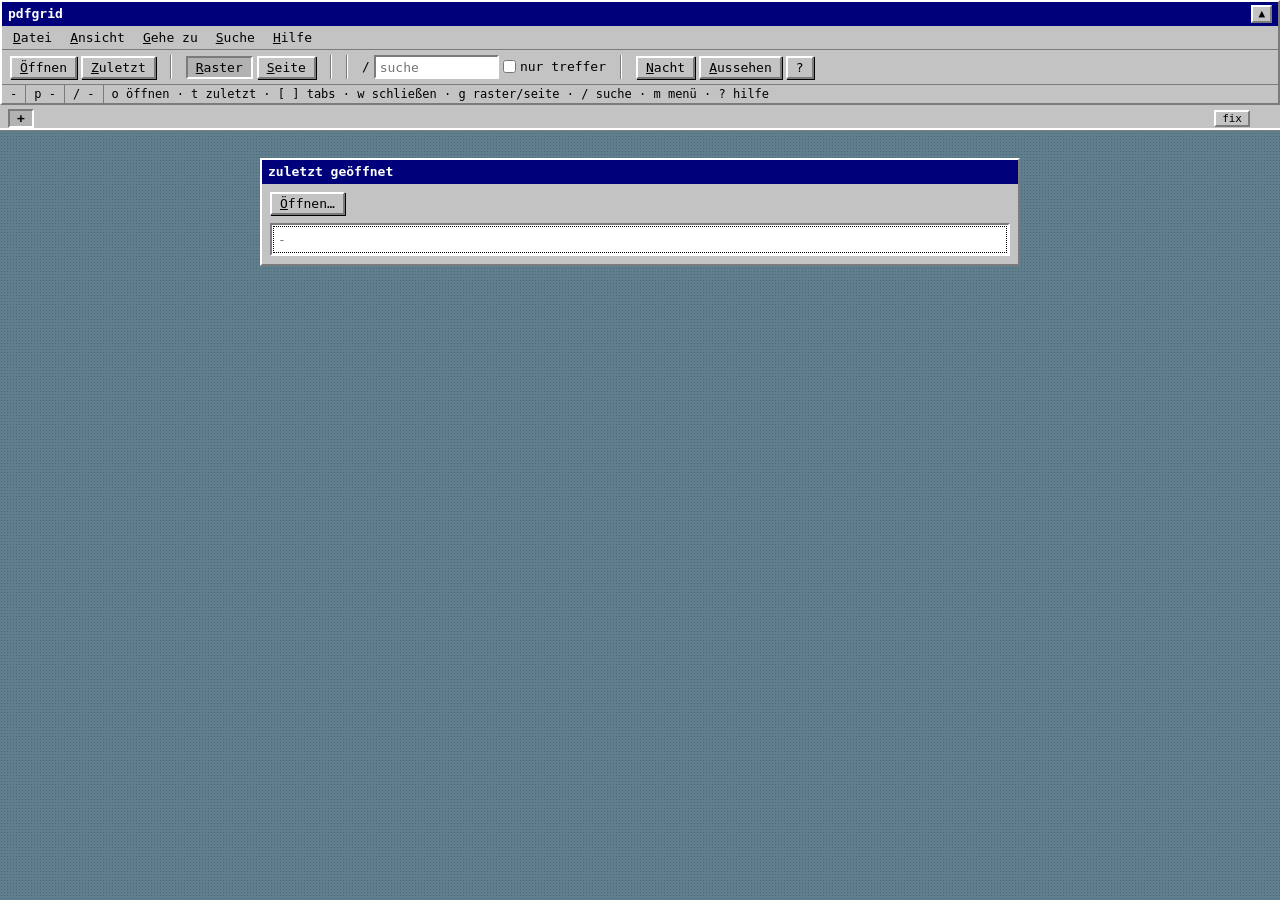
<file: pdfgrid-app/index.html>
<!doctype html>
<html lang="de">
<head>
<meta charset="utf-8">
<meta name="viewport" content="width=device-width,initial-scale=1">
<meta name="theme-color" content="#00007b">
<link rel="manifest" href="manifest.webmanifest">
<link rel="icon" href="favicon.png">
<title>pdfgrid</title>
<style>
:root{
  --desk:#5f7f8f; --face:#c3c3c3; --hi:#ffffff; --lo:#7b7b7b; --dk:#000000; --ink:#000000; --title:#00007b; --title-ink:#ffffff;
  --sheet:#ffffff; --hit:#ff00ff; --sel:#00007b; --sel-ink:#ffffff;
  --field:#ffffff; --face2:#b2b2b2; --line:#000000; --dot:rgba(0,0,0,.18); --appbar:var(--title); --appbar-ink:var(--title-ink);
  --bw:2px; --r:0px; --sh-btn:1px 1px 0 var(--dk); --sh-page:4px 4px 0 rgba(0,0,0,.55); --rp:0px;
  --pat:radial-gradient(var(--dot) 1px,transparent 1px); --pat-size:3px 3px; --gap:22px 18px; --f-ui:var(--f);
  --f:"Lucida Console","Monaco","DejaVu Sans Mono","Courier New",monospace;
  color-scheme:light;
}
[hidden]{display:none!important}
*{box-sizing:border-box}
html{min-height:100%}
body{margin:0;min-height:100%;background-color:var(--desk);background-image:var(--pat);background-size:var(--pat-size);color:var(--ink);font:calc(13px * var(--ui,1))/1.35 var(--f-ui)}
.bevel{border:var(--bw) solid;border-radius:var(--r);border-color:var(--hi) var(--lo) var(--lo) var(--hi);background:var(--face)}
.sunk{border:var(--bw) solid;border-radius:var(--r);border-color:var(--lo) var(--hi) var(--hi) var(--lo);background:var(--field)}
#chrome{position:sticky;top:0;z-index:5;transition:transform .18s ease-out}
#chrome.peek{position:fixed;left:0;right:0}
@media (prefers-reduced-motion: reduce){#chrome{transition:none}}
.titlebar{background:var(--appbar);color:var(--appbar-ink);font-weight:bold;padding:3px 6px;display:flex;align-items:center;gap:8px;white-space:nowrap;overflow:hidden}
.titlebar span{overflow:hidden;text-overflow:ellipsis}
.titlebar .sp{flex:1}
.menu{display:flex;flex-wrap:wrap;gap:6px 14px;align-items:center;padding:5px 8px}
.grp{display:flex;gap:4px;align-items:center;flex-wrap:wrap}
button,.btn{font:calc(13px * var(--ui,1)) var(--f-ui);color:var(--ink);background:var(--face);border:var(--bw) solid;border-color:var(--hi) var(--lo) var(--lo) var(--hi);border-radius:var(--r);padding:2px 8px;cursor:pointer;box-shadow:var(--sh-btn)}
button:active,button[aria-pressed="true"]{border-color:var(--lo) var(--hi) var(--hi) var(--lo);box-shadow:none;background:var(--face2)}
button:disabled{color:var(--lo);cursor:default}
button u,.btn u{text-decoration:underline}
:focus-visible{outline:1px dotted var(--dk);outline-offset:-4px}
input[type=text],input[type=number],select{font:calc(13px * var(--ui,1)) var(--f-ui);border:var(--bw) solid;border-color:var(--lo) var(--hi) var(--hi) var(--lo);border-radius:var(--r);background:var(--field);color:var(--ink);padding:2px 4px;height:24px}
input[type=text]{width:16ch}
input[type=number]{width:5ch}
input[type=range]{accent-color:var(--sel);width:110px}
input[type=checkbox]{accent-color:var(--sel);margin:0}
.lbl{white-space:nowrap}
.sep{width:2px;align-self:stretch;border-left:1px solid var(--lo);border-right:1px solid var(--hi)}
#hideBtn{padding:0 5px;font-size:11px;line-height:14px;box-shadow:none}
#showBtn{position:fixed;top:4px;right:max(4px,env(safe-area-inset-right,0px));z-index:6;padding:0 5px;font-size:11px;line-height:14px}
.status{display:flex;gap:0;font-size:12px;border-top:1px solid var(--lo)}
.status span{padding:1px 8px;border-right:1px solid var(--lo);white-space:nowrap;overflow:hidden;text-overflow:ellipsis}
.status span:last-child{flex:1;border-right:0}
main{padding:18px max(14px,env(safe-area-inset-right,0px)) 50px max(14px,env(safe-area-inset-left,0px))}
.err{max-width:1600px;margin:0 auto 12px;padding:6px 10px;background:var(--field);border:2px solid var(--line);box-shadow:3px 3px 0 var(--line);border-radius:var(--r);font-weight:bold}
#grid{margin:0 auto;display:flex;flex-wrap:wrap;justify-content:center;align-items:flex-start;gap:var(--gap)}
.tile{scroll-margin-top:calc(var(--chromeH,0px) + 12px);display:grid;gap:4px;justify-items:center;min-width:0;max-width:100%}
.sheet{position:relative;width:100%;background:var(--sheet);border:1px solid var(--line);border-radius:var(--rp);box-shadow:var(--sh-page)}
.sheet canvas{border-radius:var(--rp)}
.sheet canvas{display:block;width:100%;height:100%}
.tile.cur .sheet{outline:2px dashed var(--ink);outline-offset:3px}
.tile.hit .sheet{outline:3px solid var(--hit);outline-offset:2px}
.tile.miss .sheet{opacity:.4}
.tile.miss.hide{display:none}
.pno{font-size:12px;background:var(--face);color:var(--ink);border:1px solid var(--line);border-radius:var(--r);padding:0 6px}
.badge{position:absolute;top:4px;right:4px;z-index:3;background:var(--hit);color:#fff;font:bold 11px var(--f);padding:0 5px;border:1px solid #000}
.night .sheet canvas{filter:invert(1)}
.night .sheet{background:#000}
#single{max-width:1600px;margin:0 auto;display:grid;justify-items:center}
#singleWrap{width:100%;overflow:auto;display:grid;justify-items:center;padding:4px 8px 10px}
#single .sheet{width:auto}
.drop{position:fixed;inset:0;z-index:20;display:grid;place-items:center;background:rgba(0,0,123,.35)}
.drop div{padding:14px 26px;font-weight:bold}
/* text layer (pdf.js): invisible text over the page image, so text can be selected and copied */
.textLayer{position:absolute;inset:0;overflow:hidden;line-height:1;text-size-adjust:none;-webkit-text-size-adjust:none;forced-color-adjust:none;transform-origin:0 0;z-index:2;opacity:1}
.textLayer :is(span,br){color:transparent;position:absolute;white-space:pre;cursor:text;transform-origin:0% 0%}
.textLayer span.markedContent{top:0;height:0}
.textLayer ::selection{background:rgba(0,0,123,.3);color:transparent}
.textLayer br::selection{background:transparent}
.textLayer .endOfContent{display:block;position:absolute;inset:100% 0 0;z-index:-1;cursor:default;user-select:none}
.textLayer .endOfContent.active{top:0}
.night .textLayer ::selection{background:rgba(255,255,0,.35)}
@media (max-width:640px){input[type=range]{width:80px}.status span:nth-child(n+4){display:none}}
/* tabs */
#tabs{display:flex;align-items:flex-end;gap:2px;padding:4px 30px 0 6px;background:var(--face);border-bottom:var(--bw) solid var(--hi);box-shadow:0 1px 0 var(--lo);overflow-x:auto;scrollbar-width:thin}
.tab{display:flex;align-items:center;gap:6px;max-width:220px;min-width:0;padding:2px 4px 2px 8px;border:var(--bw) solid;border-bottom:0;border-color:var(--hi) var(--lo) transparent var(--hi);border-radius:var(--r) var(--r) 0 0;background:var(--face2);color:var(--ink);box-shadow:none;cursor:pointer;white-space:nowrap;flex:none}
.tab span{overflow:hidden;text-overflow:ellipsis}
.tab.on{background:var(--face);font-weight:bold;position:relative;top:2px;padding-bottom:4px}
.tab .x{border:0;background:none;box-shadow:none;padding:0 3px;font-size:12px;line-height:14px}
.tab .x:hover{background:var(--lo);color:var(--face)}
#tabNew{padding:0 7px;margin-left:2px;align-self:center;box-shadow:none}
#tabNew[aria-pressed="true"]{font-weight:bold}
#tabs .sp{flex:1;min-width:8px}
#tabPin{padding:0 6px;font-size:11px;align-self:center;box-shadow:none;flex:none}
/* start: recently opened */
#start{max-width:760px;margin:10px auto 0}
#start .titlebar{font-size:13px}
#start .in{padding:8px;display:grid;gap:8px}
#start .row1{display:flex;gap:8px;align-items:center}
#rec{max-height:min(62vh,640px);overflow:auto;background:var(--field);color:var(--ink)}
#rec .r{display:grid;grid-template-columns:1fr auto auto auto;gap:14px;align-items:center;padding:3px 6px;cursor:pointer;border-bottom:1px dotted var(--lo)}
#rec .r:hover{background:var(--face2)}
#rec .r.k{background:var(--sel);color:var(--sel-ink)}
#rec .r .nm{overflow:hidden;text-overflow:ellipsis;white-space:nowrap}
#rec .r .m{font-size:12px;white-space:nowrap}
#rec .r .x{border:0;background:none;box-shadow:none;padding:0 4px;color:inherit}
#rec .none{padding:6px;color:var(--lo)}
/* ---------- looks ---------- */
@font-face{font-family:"Figtree";font-weight:400;font-display:swap;src:url(figtree-latin-400-normal.woff2) format("woff2")}
@font-face{font-family:"Figtree";font-weight:700;font-display:swap;src:url(figtree-latin-700-normal.woff2) format("woff2")}
@font-face{font-family:"Caveat";font-weight:700;font-display:swap;src:url(caveat-latin-700-normal.woff2) format("woff2")}
:root[data-style="retro"][data-theme="dark"]{--desk:#1b2124;--dot:rgba(255,255,255,.07);--face:#3b3f42;--face2:#2f3336;--hi:#5d6367;--lo:#16191b;--ink:#d9dcd6;--title:#26445e;--title-ink:#e8eef2;--field:#24282b;--line:#0c0e0f;--sel:#7fb2ff;--sel-ink:#0b1620;--hit:#ff6bff;--sh-page:4px 4px 0 rgba(0,0,0,.7);color-scheme:dark}
:root[data-style="studio"]{--desk:#eef0ec;--dot:#c9cec4;--face:#fff;--face2:#eef0ec;--hi:#d8dcd3;--lo:#c3c9bd;--dk:transparent;--ink:#22261f;--title:#2f6f5e;--title-ink:#fff;--appbar:#fff;--appbar-ink:#22261f;--field:#fff;--line:#d8dcd3;--sel:#2f6f5e;--sel-ink:#fff;--hit:#d9468f;
  --f:"Figtree",system-ui,sans-serif;--bw:1px;--r:7px;--rp:3px;--sh-btn:none;--sh-page:0 1px 2px rgba(0,0,0,.12),0 10px 22px -10px rgba(0,0,0,.3);--pat:radial-gradient(var(--dot) 1.2px,transparent 1.3px);--pat-size:22px 22px}
:root[data-style="studio"][data-theme="dark"]{--desk:#1b1e1a;--dot:#363b33;--face:#262a24;--face2:#1f231e;--hi:#3a4036;--lo:#30352d;--ink:#e7eae3;--title:#7cc4ad;--title-ink:#10201b;--appbar:#262a24;--appbar-ink:#e7eae3;--field:#1f231e;--line:#3a4036;--sel:#7cc4ad;--sel-ink:#10201b;--sh-page:0 2px 4px rgba(0,0,0,.4),0 12px 24px -10px rgba(0,0,0,.6);color-scheme:dark}
:root[data-style="paper"]{--desk:#f4efe3;--dot:#dbe4ee;--face:#efe8d8;--face2:#e6dcc6;--hi:#fffaf0;--lo:#b9ab8c;--dk:rgba(80,60,20,.35);--ink:#2b2a26;--title:#1f3a68;--title-ink:#fffaf0;--field:#fffdf7;--line:#cdbf9f;--sel:#1f3a68;--sel-ink:#fffaf0;--hit:#c2185b;
  --f:"Segoe UI",system-ui,sans-serif;--bw:1px;--r:3px;--rp:1px;--sh-btn:none;--sh-page:0 1px 0 rgba(0,0,0,.06),3px 5px 12px rgba(80,60,20,.2);--pat:repeating-linear-gradient(transparent 0 31px,var(--dot) 31px 32px);--pat-size:auto}
:root[data-style="paper"][data-theme="dark"]{--desk:#1d2330;--dot:rgba(255,255,255,.05);--face:#2a3140;--face2:#232a37;--hi:#3b4458;--lo:#151a24;--ink:#ece6d6;--title:#c9a25a;--title-ink:#1d2330;--appbar:#2a3140;--appbar-ink:#ece6d6;--field:#202735;--line:#3f4960;--sel:#c9a25a;--sel-ink:#1d2330;--sh-page:0 4px 14px rgba(0,0,0,.5);color-scheme:dark}
:root[data-style="chalk"]{--desk:#2f4a3a;--dot:rgba(255,255,255,.04);--face:#3b5646;--face2:#304a3b;--hi:#5b7f69;--lo:#22362a;--dk:transparent;--ink:#f1f0e8;--title:#233a2d;--title-ink:#f5e663;--field:#2a4234;--line:rgba(244,243,234,.55);--sel:#f5e663;--sel-ink:#233a2d;--hit:#ff9fb2;
  --f:"Figtree",system-ui,sans-serif;--bw:1px;--r:3px;--rp:2px;--sh-btn:none;--sh-page:0 0 0 1px rgba(244,243,234,.25),0 8px 20px rgba(0,0,0,.35);--pat:radial-gradient(rgba(255,255,255,.04) 1px,transparent 1.2px),radial-gradient(rgba(0,0,0,.08) 1px,transparent 1.2px);--pat-size:5px 5px,7px 7px;color-scheme:dark}
:root[data-style="chalk"] .titlebar{font:700 20px "Caveat","Segoe Print",cursive}
:root[data-style="blueprint"]{--desk:#1d4f91;--dot:rgba(255,255,255,.13);--face:#1a447d;--face2:#163b6c;--hi:#6f9ad6;--lo:#0f2c55;--dk:transparent;--ink:#e8f1ff;--title:#0f2c55;--title-ink:#e8f1ff;--field:#173f75;--line:#cfe0ff;--sel:#ffd66b;--sel-ink:#0f2c55;--hit:#ff9ad5;
  --f:"Consolas","Cascadia Mono",monospace;--bw:1px;--r:0px;--sh-btn:none;--sh-page:0 0 0 1px #cfe0ff;--pat:linear-gradient(var(--dot) 1px,transparent 1px),linear-gradient(90deg,var(--dot) 1px,transparent 1px);--pat-size:24px 24px;color-scheme:dark}
:root[data-style="terminal"]{--desk:#0b0d0a;--dot:rgba(125,255,155,.035);--face:#121611;--face2:#0e110d;--hi:#2f6f3a;--lo:#1c3a22;--dk:transparent;--ink:#7dff9b;--title:#133d1d;--title-ink:#a8ffb9;--appbar:#0b0d0a;--field:#0e120d;--line:#2f8f45;--sel:#ffb347;--sel-ink:#0b0d0a;--hit:#ff6b9a;
  --f:"Consolas","Cascadia Mono",monospace;--bw:1px;--r:0px;--sh-btn:none;--sh-page:0 0 0 1px #2f8f45,0 0 18px rgba(125,255,155,.08);--pat:repeating-linear-gradient(var(--dot) 0 1px,transparent 1px 3px);--pat-size:auto;color-scheme:dark}
:root[data-style="contrast"]{--desk:#fff;--dot:transparent;--face:#fff;--face2:#e0e0e0;--hi:#000;--lo:#000;--dk:#000;--ink:#000;--title:#000;--title-ink:#fff;--field:#fff;--line:#000;--sel:#0050ff;--sel-ink:#fff;--hit:#d4007a;--f:"Segoe UI",system-ui,sans-serif;--bw:2px;--r:0px;--sh-btn:none;--sh-page:5px 5px 0 #000;--pat:none;--ui:1.12}
:root[data-style="contrast"][data-theme="dark"]{--desk:#000;--face:#000;--face2:#333;--hi:#fff;--lo:#fff;--dk:#fff;--ink:#fff;--title:#fff;--title-ink:#000;--field:#000;--line:#fff;--sel:#ffe600;--sel-ink:#000;--hit:#ff4fd8;--sh-page:5px 5px 0 #fff;color-scheme:dark}
:root:not([data-style="retro"]) button[aria-pressed="true"]{background:var(--sel);color:var(--sel-ink);border-color:var(--sel)}
:root:not([data-style="retro"]) .tab.on{background:var(--face)}
/* appearance dialog */
#look{position:fixed;inset:0;z-index:30;display:grid;place-items:center;background:rgba(0,0,0,.25)}
#look .bevel{width:min(640px,calc(100vw - 20px));max-height:calc(100vh - 20px);overflow:auto}
#look .in{padding:10px 12px;display:grid;gap:12px}
.looks{display:grid;grid-template-columns:repeat(auto-fill,minmax(110px,1fr));gap:8px}
.lk{display:grid;gap:4px;padding:4px;border:2px solid transparent!important;background:none!important;box-shadow:none!important;text-align:left;border-radius:var(--r)}
.lk.on{border-color:var(--sel)!important}
.lk .pv{height:56px;border-radius:3px;position:relative;overflow:hidden;border:1px solid rgba(0,0,0,.35)}
.lk .pv i{position:absolute;display:block}
.opts{display:grid;grid-template-columns:auto 1fr;gap:8px 14px;align-items:center}
.seg{display:flex;gap:3px;flex-wrap:wrap;align-items:center}
#look .bt{display:flex;gap:6px;justify-content:flex-end;padding:0 12px 10px}
/* menu bar */
.menubar{display:flex;align-items:center;padding:1px 2px;border-bottom:1px solid var(--lo);user-select:none;flex-wrap:wrap}
.mi{position:relative}
.mi>button{background:none!important;border:1px solid transparent;box-shadow:none;padding:2px 8px;border-radius:var(--r)}
.mi>button:hover,.mi.open>button{border-color:var(--hi) var(--lo) var(--lo) var(--hi)}
:root:not([data-style="retro"]) .mi>button:hover,:root:not([data-style="retro"]) .mi.open>button{border-color:transparent;background:var(--face2)!important}
.dd{position:absolute;top:100%;left:0;z-index:40;min-width:250px;padding:2px;display:grid;background:var(--face);border:var(--bw) solid;border-color:var(--hi) var(--lo) var(--lo) var(--hi);border-radius:var(--r);box-shadow:3px 3px 0 rgba(0,0,0,.35)}
:root:not([data-style="retro"]) .dd{box-shadow:0 8px 24px rgba(0,0,0,.25)}
.dd>button{display:grid;grid-template-columns:18px 1fr auto;gap:6px;align-items:center;text-align:left;background:none;border:0;box-shadow:none;padding:3px 8px 3px 4px;white-space:nowrap;border-radius:var(--r)}
.dd>button:hover,.dd>button:focus-visible{background:var(--sel);color:var(--sel-ink);outline:none}
.dd>button:disabled{color:var(--lo);background:none}
.dd>button kbd{font:inherit;opacity:.7}
.dd hr{border:0;border-top:1px solid var(--lo);border-bottom:1px solid var(--hi);margin:3px 2px;width:auto}
.dd .dd{top:0;left:100%}
/* palette, go to page */
.modal{position:fixed;inset:0;z-index:35;display:grid;place-items:start center;padding-top:12vh;background:rgba(0,0,0,.2)}
.modal .bevel{width:min(520px,calc(100vw - 20px))}
.modal .in{padding:8px;display:grid;gap:6px}
.modal input{width:100%;height:26px}
.plist{max-height:52vh;overflow:auto}
.plist div{display:flex;justify-content:space-between;gap:12px;padding:2px 6px;cursor:pointer}
.plist div.on{background:var(--sel);color:var(--sel-ink)}
.plist div span:last-child{opacity:.7}
/* table of contents */
#toc{position:fixed;left:8px;z-index:4;width:min(320px,calc(100vw - 16px));display:flex;flex-direction:column}
#toc .titlebar{font-size:12px}
#tocL{overflow:auto;padding:4px 0;background:var(--field)}
#tocL div{padding:2px 8px;cursor:pointer;display:flex;gap:8px;justify-content:space-between}
#tocL div:hover{background:var(--face2)}
#tocL div.on{background:var(--sel);color:var(--sel-ink)}
#tocL div span:last-child{opacity:.6;font-size:11px}
#tocL .none{opacity:.6;cursor:default}
body.toc main{padding-left:max(340px,14px)}
@media (max-width:900px){body.toc main{padding-left:14px}}
</style>
<script>try{const L=JSON.parse(localStorage.getItem("pdfgrid:look")||"{}"),r=document.documentElement;r.dataset.style=L.style||"retro";r.dataset.theme=(L.theme==="dark"||((L.theme||"auto")==="auto"&&matchMedia("(prefers-color-scheme: dark)").matches))?"dark":"light"}catch(e){}</script>

</head>
<body>
<div id="chrome">
  <div class="bevel" id="win">
    <div class="titlebar"><span id="ttl">pdfgrid</span><span class="sp"></span><button id="hideBtn" type="button" title="Menüzeile ausblenden (m); hochscrollen zeigt sie kurz" aria-label="Menüzeile ausblenden">▲</button></div>
    <div class="menubar" id="mbar" role="menubar"></div>
    <div class="menu" id="menu">
      <div class="grp"><button id="openBtn" type="button"><u>Ö</u>ffnen</button><input type="file" id="file" accept="application/pdf,.pdf" multiple hidden><button id="recBtn" type="button" title="zuletzt geöffnet (t)"><u>Z</u>uletzt</button></div>
      <span class="sep"></span>
      <div class="grp" role="group" aria-label="Ansicht"><button id="vGrid" type="button" aria-pressed="true"><u>R</u>aster</button><button id="vOne" type="button" aria-pressed="false"><u>S</u>eite</button></div>
      <span class="sep"></span>
      <div class="grp" id="gridCtl"><button id="gzOut" type="button" aria-label="Seiten kleiner">-</button><span id="gzV">60%</span><button id="gzIn" type="button" aria-label="Seiten größer">+</button><button id="gz100" type="button" title="100 % (0)">1:1</button></div>
      <div class="grp" id="oneCtl" hidden>
        <button id="prev" type="button" aria-label="Vorherige Seite">&lt;</button><input type="number" id="pg" min="1" value="1" aria-label="Seite"><span id="pgOf"></span><button id="next" type="button" aria-label="Nächste Seite">&gt;</button>
        <button id="zOut" type="button" aria-label="Verkleinern">-</button><span id="zV">100%</span><button id="zIn" type="button" aria-label="Vergrößern">+</button><button id="zFit" type="button">fit</button>
      </div>
      <span class="sep"></span>
      <div class="grp"><label class="lbl" for="q">/</label><input type="text" id="q" placeholder="suche" spellcheck="false" autocomplete="off"><label class="lbl" style="display:flex;gap:4px;align-items:center"><input type="checkbox" id="onlyHits">nur treffer</label></div>
      <span class="sep"></span>
      <div class="grp"><button id="night" type="button" aria-pressed="false"><u>N</u>acht</button><button id="lookBtn" type="button" title="aussehen (a)"><u>A</u>ussehen</button><button id="helpBtn" type="button">?</button></div>
    </div>
    <div class="status"><span id="stMode">-</span><span id="stPage">p -</span><span id="stQ">/ -</span><span id="stMsg"></span></div>
  </div>
  <div id="tabs" role="tablist" aria-label="Offene PDFs"><span id="tabList" style="display:contents"></span><button id="tabNew" type="button" title="zuletzt geöffnet (t)" aria-label="Zuletzt geöffnet">+</button><span class="sp"></span><button id="tabPin" type="button" aria-pressed="false" title="Tabs bleiben sichtbar, wenn die Menüzeile ausgeblendet ist">fix</button></div>
</div>
<button id="showBtn" type="button" title="Menüzeile einblenden (m)" aria-label="Menüzeile einblenden" hidden>▼</button>
<main>
  <p class="err" id="err" hidden></p>
  <pre class="err" id="help" hidden>TASTEN
  strg+k       alle befehle
  o            datei öffnen (mehrere möglich, oder ins fenster ziehen)
  t            zuletzt geöffnet
  [ ]          vorheriger / nächster tab   (auch strg+bild auf/ab)
  w            tab schließen
  g            raster / einzelseite
  m            menüzeile aus / ein (ausgeblendet: hochscrollen zeigt sie kurz)
  n            seiten invertieren
  /            suchen, enter / f3 = nächster treffer, umschalt = voriger
  strg+g       gehe zu seite      pos1 / ende  erste / letzte seite
  umschalt+1…6 so viele spalten nebeneinander
  i            inhalt (gliederung der pdf)
  strg+umschalt+c  text der seite kopieren
  &lt;- -&gt;        blättern (einzelseite)
  + - 0        zoom (raster und seite), 0 = 100 % im raster, breite in der seite
  klick        seite als aktuell markieren
  doppelklick  auf die seitennummer: nur diese seite zeigen
  esc          zurück ins raster
  maus         text markieren, strg+c kopieren
  a            aussehen: stil, hell/dunkel, hintergrund, abstände
  fix          tabs bleiben sichtbar, wenn die menüzeile ausgeblendet ist</pre>
  <div id="start" class="bevel" hidden><div class="titlebar">zuletzt geöffnet</div><div class="in"><div class="row1"><button id="startOpen" type="button"><u>Ö</u>ffnen…</button></div><div id="rec" class="sunk" role="listbox" tabindex="0"></div></div></div>
  <div id="grid"></div>
  <div id="single" hidden><div id="singleWrap"><div class="sheet" id="oneSheet"><canvas id="oneCv"></canvas><div class="textLayer" id="oneText"></div></div></div></div>
</main>
<div class="drop" id="drop" hidden><div class="bevel">PDF hier ablegen</div></div>
<script src="pdf.min.js"></script>
<script>
(()=>{
"use strict";
const $=id=>document.getElementById(id);
pdfjsLib.GlobalWorkerOptions.workerSrc="pdf.worker.min.js";
if("serviceWorker" in navigator)navigator.serviceWorker.register("sw.js").catch(()=>{});
const ls={get(k,d){try{const v=localStorage.getItem(k);return v==null?d:v}catch(e){return d}},set(k,v){try{localStorage.setItem(k,v)}catch(e){}}};
const esc=s=>String(s).replace(/[&<>"]/g,c=>({"&":"&amp;","<":"&lt;",">":"&gt;",'"':"&quot;"}[c]));
// the active document lives in these variables; every tab keeps its own copy
let doc=null,pages=[],sizes=[],tcs=[],view="grid",cur=1,zoom=1,fitW=true,texts=null,hits=null;
const grid=$("grid"),dpr=()=>Math.min(2.5,window.devicePixelRatio||1);
const msg=t=>{$("stMsg").textContent=t};
const err=t=>{$("err").hidden=!t;$("err").textContent=t||""};

// ---------- recently opened (kept in this browser: a copy of each file, plus the file link when there is one) ----------
const MAXREC=25;let dbP=null;
const db=()=>dbP||(dbP=new Promise((res,rej)=>{const r=indexedDB.open("pdfgrid",1);r.onupgradeneeded=()=>r.result.createObjectStore("recent",{keyPath:"id"});r.onsuccess=()=>res(r.result);r.onerror=()=>rej(r.error)}));
const tx=async(mode,fn)=>{const d=await db();return new Promise((res,rej)=>{const t=d.transaction("recent",mode),st=t.objectStore("recent");let out;Promise.resolve(fn(st)).then(v=>out=v);t.oncomplete=()=>res(out);t.onerror=()=>rej(t.error)})};
const req=r=>new Promise((res,rej)=>{r.onsuccess=()=>res(r.result);r.onerror=()=>rej(r.error)});
let recMeta=[];// without file contents, newest first
async function loadRecent(){try{const all=await tx("readonly",st=>req(st.getAll()));recMeta=all.map(({blob,handle,...m})=>({...m,hasHandle:!!handle})).sort((a,b)=>b.opened-a.opened)}catch(e){recMeta=[]}return recMeta}
async function remember(id,file,handle,n){try{await tx("readwrite",async st=>{const old=await req(st.get(id));
    const e=Object.assign(old||{id,page:1,view:"grid"},{name:file.name,size:file.size,mod:file.lastModified||0,pages:n,opened:Date.now(),blob:file});if(handle)e.handle=handle;st.put(e)});
  const all=await loadRecent();if(all.length>MAXREC)await tx("readwrite",st=>{all.slice(MAXREC).forEach(m=>st.delete(m.id))});await loadRecent()}catch(e){}}
async function setPos(id,page,v){try{await tx("readwrite",async st=>{const e=await req(st.get(id));if(e){e.page=page;e.view=v;st.put(e)}});const m=recMeta.find(x=>x.id===id);if(m){m.page=page;m.view=v}}catch(e){}}
async function forget(id){try{await tx("readwrite",st=>{st.delete(id)})}catch(e){}await loadRecent();drawStart()}
async function fromRecent(id){
  const e=await tx("readonly",st=>req(st.get(id))).catch(()=>null);if(!e)return null;let f=null;
  if(e.handle){try{let p=await e.handle.queryPermission({mode:"read"});if(p!=="granted"&&!e.blob)p=await e.handle.requestPermission({mode:"read"});if(p==="granted")f=await e.handle.getFile()}catch(x){}}
  if(!f&&e.blob)f=new File([e.blob],e.name,{lastModified:e.mod});
  return f?{file:f,handle:e.handle,page:e.page||1,view:e.view||"grid"}:null}
const keyOf=f=>f.name+"|"+f.size;

// ---------- tabs ----------
let tabs=[],act=-1,tabSeq=0;// act=-1: the "recently opened" page
function save(){const t=tabs[act];if(!t)return;Object.assign(t,{doc,pages,sizes,tcs,texts,hits,view,cur,zoom,fitW,q:$("q").value,sy:scrollY})}
function activate(i){if(i===act&&i>=0)return;save();act=i;const t=tabs[i];
  if(!t){doc=null;pages=[];sizes=[];tcs=[];texts=null;hits=null;$("q").value="";grid.innerHTML="";if(io)io.disconnect();showStart();drawTabs();drawToc();return}
  ({doc,pages,sizes,tcs,texts,hits,view,cur,zoom,fitW}=t);$("q").value=t.q||"";$("stQ").textContent=hits?$("stQ").textContent:"/ -";
  $("start").hidden=true;$("ttl").textContent="pdfgrid - "+t.name;document.title=t.name+" - pdfgrid";$("pg").max=doc.numPages;$("pgOf").textContent="/"+doc.numPages;
  buildGrid();setGZ(gz,true);setView(view,true);if(hits)search();
  requestAnimationFrame(()=>{if(t.sy!=null)scrollTo(0,t.sy);else{const el=view==="grid"&&grid.querySelector(`.tile[data-n="${cur}"]`);el?el.scrollIntoView({block:"start"}):scrollTo(0,0)}});
  drawTabs();status();drawToc()}
function drawTabs(){const L=$("tabList");L.innerHTML="";
  tabs.forEach((t,i)=>{const b=document.createElement("div");b.className="tab"+(i===act?" on":"");b.setAttribute("role","tab");b.setAttribute("aria-selected",String(i===act));b.title=t.name;
    b.innerHTML=`<span>${esc(t.name.replace(/\.pdf$/i,""))}</span><button class="x" type="button" aria-label="schließen">×</button>`;
    b.addEventListener("click",e=>{if(e.target.closest(".x")){closeTab(i);return}activate(i)});
    b.addEventListener("auxclick",e=>{if(e.button===1){e.preventDefault();closeTab(i)}});L.appendChild(b)});
  $("tabNew").setAttribute("aria-pressed",String(act<0));const on=L.querySelector(".on");on&&on.scrollIntoView({block:"nearest",inline:"nearest"})}
function closeTab(i){const t=tabs[i];if(!t)return;if(i===act)save();setPos(t.id,i===act?cur:t.cur,i===act?view:t.view);
  if(t.doc)t.doc.destroy();tabs.splice(i,1);const was=act;act=-2;
  activate(tabs.length?Math.min(was===i?i:was>i?was-1:was,tabs.length-1):-1)}
async function openFile(file,handle,pos){
  if(!/pdf$/i.test(file.type)&&!/\.pdf$/i.test(file.name)){err("error: keine pdf-datei: "+file.name);return}
  const id=keyOf(file),open=tabs.findIndex(t=>t.id===id);if(open>=0){activate(open);return}
  err("");msg(file.name+" …");
  try{const data=new Uint8Array(await file.arrayBuffer()),d=await pdfjsLib.getDocument({data}).promise,P=[],S=[];
    for(let i=1;i<=d.numPages;i++){const p=await d.getPage(i);P.push(p);const v=p.getViewport({scale:1});S.push([v.width,v.height])}
    if(!pos){const m=recMeta.find(x=>x.id===id);if(m)pos={page:m.page,view:m.view}}
    const t={uid:++tabSeq,id,name:file.name,doc:d,pages:P,sizes:S,tcs:[],texts:null,hits:null,view:pos&&pos.view||"grid",cur:Math.min(d.numPages,pos&&pos.page||1),zoom:1,fitW:true,q:"",sy:null};
    if(!gz){const W=grid.clientWidth||innerWidth-30;gz=Math.max(.1,Math.min(1.5,(W-2*18-12)/3/S[0][0]))}
    tabs.push(t);activate(tabs.length-1);msg(`${file.name}: ${d.numPages} seiten`+(t.cur>1?` · weiter bei seite ${t.cur}`:""));
    remember(id,file,handle,d.numPages)}
  catch(e){err("error: kann "+file.name+" nicht als pdf öffnen ("+(e&&e.message||e)+")")}}
async function openMany(list){for(const x of list)await openFile(x.file,x.handle)}
$("tabNew").onclick=()=>activate(-1);
const textOf=async n=>tcs[n-1]||(tcs[n-1]=await pages[n-1].getTextContent());
async function pick(){
  if(window.showOpenFilePicker){try{const hs=await showOpenFilePicker({multiple:true,types:[{description:"PDF",accept:{"application/pdf":[".pdf"]}}]});await openMany(await Promise.all(hs.map(async h=>({file:await h.getFile(),handle:h}))))}catch(e){}return}
  $("file").click()}
$("openBtn").onclick=pick;$("startOpen").onclick=pick;$("recBtn").onclick=()=>activate(-1);
$("file").addEventListener("change",e=>{openMany([...e.target.files].map(f=>({file:f})));e.target.value=""});
let dragN=0;
addEventListener("dragenter",e=>{if([...(e.dataTransfer?.types||[])].includes("Files")){dragN++;$("drop").hidden=false;e.preventDefault()}});
addEventListener("dragover",e=>{if(!$("drop").hidden)e.preventDefault()});
addEventListener("dragleave",()=>{if(--dragN<=0){dragN=0;$("drop").hidden=true}});
addEventListener("drop",e=>{e.preventDefault();dragN=0;$("drop").hidden=true;const items=[...(e.dataTransfer?.items||[])].filter(i=>i.kind==="file");
  const hs=items.map(i=>i.getAsFileSystemHandle?i.getAsFileSystemHandle().catch(()=>null):Promise.resolve(null)),fs=items.map(i=>i.getAsFile());
  Promise.all(hs).then(H=>openMany(fs.map((f,k)=>({file:f,handle:H[k]&&H[k].kind==="file"?H[k]:null})).filter(x=>x.file)))});

// ---------- start page: recently opened ----------
let recK=0;
function showStart(){$("start").hidden=false;grid.hidden=true;$("single").hidden=true;$("gridCtl").hidden=true;$("oneCtl").hidden=true;
  $("ttl").textContent="pdfgrid";document.title="pdfgrid";$("stMode").textContent="-";$("stPage").textContent="p -";$("stQ").textContent="/ -";recK=0;
  loadRecent().then(drawStart);$("rec").focus({preventScroll:true});scrollTo(0,0);requestAnimationFrame(()=>scrollTo(0,0))}
function ago(t){const d=(Date.now()-t)/864e5;if(d<1)return new Date(t).toLocaleTimeString([],{hour:"2-digit",minute:"2-digit"});if(d<2)return"gestern";if(d<7)return Math.floor(d)+" tage";return new Date(t).toLocaleDateString()}
function drawStart(){const R=$("rec");R.innerHTML="";if(!recMeta.length){R.innerHTML='<div class="none">-</div>';return}
  recMeta.forEach((m,k)=>{const r=document.createElement("div");r.className="r"+(k===recK?" k":"");r.setAttribute("role","option");
    const isOpen=tabs.some(t=>t.id===m.id);
    r.innerHTML=`<span class="nm">${isOpen?"▸ ":""}${esc(m.name)}</span><span class="m">${m.page>1?"p "+m.page+"/":""}${m.pages||"?"}${m.page>1?"":" s."}</span><span class="m">${ago(m.opened)}</span><button class="x" type="button" aria-label="aus der liste entfernen" title="aus der liste entfernen">×</button>`;
    r.addEventListener("click",e=>{if(e.target.closest(".x")){e.stopPropagation();forget(m.id);return}openRecent(m.id)});R.appendChild(r)})}
async function openRecent(id){msg("…");const r=await fromRecent(id);if(!r){err("error: datei nicht mehr verfügbar");forget(id);return}openFile(r.file,r.handle,{page:r.page,view:r.view})}
$("rec").addEventListener("keydown",e=>{if(!recMeta.length)return;
  if(e.key==="ArrowDown"||e.key==="ArrowUp"){e.preventDefault();recK=(recK+(e.key==="ArrowDown"?1:-1)+recMeta.length)%recMeta.length;drawStart();$("rec").children[recK].scrollIntoView({block:"nearest"})}
  else if(e.key==="Enter"){e.preventDefault();openRecent(recMeta[recK].id)}else if(e.key==="Delete"){forget(recMeta[recK].id)}});

// ---------- text layer ----------
async function textLayer(div,n,cssScale){const tc=await textOf(n),vp=pages[n-1].getViewport({scale:cssScale});
  div.replaceChildren();div.style.setProperty("--scale-factor",cssScale);
  try{await pdfjsLib.renderTextLayer({textContentSource:tc,container:div,viewport:vp,textDivs:[]}).promise}catch(e){}
  const end=document.createElement("div");end.className="endOfContent";div.appendChild(end);
  div.addEventListener("mousedown",()=>end.classList.add("active"));}
addEventListener("mouseup",()=>document.querySelectorAll(".endOfContent.active").forEach(e=>e.classList.remove("active")));

// ---------- grid ----------
let io=null;const tasks=new Map();
function buildGrid(){grid.innerHTML="";if(io)io.disconnect();tasks.forEach(t=>t.cancel());tasks.clear();waiting.length=0;
  io=new IntersectionObserver(es=>es.forEach(e=>{e.target._vis=e.isIntersecting;if(e.isIntersecting)queue(e.target)}),{rootMargin:"600px 0px"});
  const P=pages;pages.forEach((p,i)=>{const t=document.createElement("div");t.className="tile";t.dataset.n=i+1;t._P=P;
    t.innerHTML=`<div class="sheet" style="aspect-ratio:${sizes[i][0]}/${sizes[i][1]}"><canvas></canvas><div class="textLayer"></div></div><span class="pno">${String(i+1).padStart(3,"0")}</span>`;
    t.style.width=Math.round(sizes[i][0]*gz)+"px";
    t.addEventListener("click",()=>{cur=i+1;markCur()});
    t.querySelector(".pno").addEventListener("dblclick",()=>{cur=i+1;setView("one")});
    t.querySelector(".pno").title="Doppelklick: nur diese Seite";
    grid.appendChild(t);io.observe(t)});
  markHits();markCur()}
const waiting=[];let busy=0;
function queue(t){if(!waiting.includes(t))waiting.push(t);pump()}
function pump(){while(busy<2&&waiting.length){const t=waiting.shift();if(!t._vis||!t.isConnected||t._P!==pages)continue;const w=t.querySelector(".sheet").clientWidth;
    if(t._rw&&t._rw>=w*dpr()*.95&&t._rw<=w*dpr()*1.6&&t._tw===w)continue;busy++;renderTile(t,w).finally(()=>{busy--;pump()})}}
async function renderTile(t,w){const n=+t.dataset.n,p=pages[n-1];if(!p||!w)return;const css=w/sizes[n-1][0];
  if(!(t._rw&&t._rw>=w*dpr()*.95&&t._rw<=w*dpr()*1.6)){const px=Math.round(w*dpr()),vp=p.getViewport({scale:px/sizes[n-1][0]});
    const off=document.createElement("canvas");off.width=Math.round(vp.width);off.height=Math.round(vp.height);
    const task=p.render({canvasContext:off.getContext("2d"),viewport:vp});tasks.set(t,task);
    try{await task.promise;const cv=t.querySelector("canvas");cv.width=off.width;cv.height=off.height;cv.getContext("2d").drawImage(off,0,0);t._rw=px}catch(e){return}finally{tasks.delete(t)}}
  if(t._tw!==w&&t.isConnected){await textLayer(t.querySelector(".textLayer"),n,css);t._tw=w}}
let gz=+ls.get("pdfgrid:gz","0")||0;
function setGZ(z,quiet){gz=Math.max(.1,Math.min(4,z));$("gzV").textContent=Math.round(gz*100)+"%";ls.set("pdfgrid:gz",String(gz));if(!doc)return;
  grid.querySelectorAll(".tile").forEach(t=>{t.style.width=Math.round(sizes[+t.dataset.n-1][0]*gz)+"px"});clearTimeout(setGZ.t);
  setGZ.t=setTimeout(()=>grid.querySelectorAll(".tile").forEach(t=>{if(t._vis)queue(t)}),quiet?0:150)}
$("gzIn").onclick=()=>setGZ(gz*1.15);$("gzOut").onclick=()=>setGZ(gz/1.15);$("gz100").onclick=()=>setGZ(1);
let posT=0;
function markCur(){grid.querySelectorAll(".tile").forEach(t=>t.classList.toggle("cur",+t.dataset.n===cur));status();markToc();
  const t=tabs[act];if(t){clearTimeout(posT);posT=setTimeout(()=>setPos(t.id,cur,view),800)}}
function status(){if(act<0)return;$("stMode").textContent=view==="grid"?"GRID":"PAGE";$("stPage").textContent=`p ${cur}/${doc?doc.numPages:0}`}
// in the grid, the page at the top of the window counts as the one you are reading
let scT=0,navLock=0;addEventListener("scroll",()=>{if(view!=="grid"||!doc||performance.now()<navLock)return;clearTimeout(scT);scT=setTimeout(()=>{const top=$("chrome").getBoundingClientRect().bottom+20;
  for(const t of grid.children){const r=t.getBoundingClientRect();if(r.bottom>top){const n=+t.dataset.n;if(n!==cur&&Math.abs(r.top-top)<r.height){cur=n;markCur()}break}}},400)},{passive:true});

// ---------- single page ----------
let oneTask=null,oneId=0;
async function showOne(n){if(!doc)return;const id=++oneId;cur=Math.max(1,Math.min(doc.numPages,n));$("pg").value=cur;$("prev").disabled=cur<=1;$("next").disabled=cur>=doc.numPages;
  const p=pages[cur-1],[w0,h0]=sizes[cur-1],avail=$("singleWrap").clientWidth-20;
  if(fitW)zoom=Math.max(.1,Math.min(avail/w0,6));const css=w0*zoom,vp=p.getViewport({scale:css*dpr()/w0});$("zV").textContent=Math.round(zoom*100)+"%";
  const off=document.createElement("canvas");off.width=Math.round(vp.width);off.height=Math.round(vp.height);
  if(oneTask)oneTask.cancel();oneTask=p.render({canvasContext:off.getContext("2d"),viewport:vp});
  try{await oneTask.promise}catch(e){return}if(id!==oneId)return;
  const cv=$("oneCv");cv.width=off.width;cv.height=off.height;cv.getContext("2d").drawImage(off,0,0);
  const sh=$("oneSheet");sh.style.width=css+"px";sh.style.height=css*h0/w0+"px";await textLayer($("oneText"),cur,zoom);markCur()}
function setView(v,keep){if(!doc)return;view=v;$("vGrid").setAttribute("aria-pressed",String(v==="grid"));$("vOne").setAttribute("aria-pressed",String(v==="one"));
  grid.hidden=v!=="grid";$("single").hidden=v!=="one";$("gridCtl").hidden=v!=="grid";$("oneCtl").hidden=v!=="one";
  if(v==="one"){if(!keep)fitW=true;showOne(cur);if(!keep)scrollTo({top:0})}else{markCur();if(!keep){const t=grid.querySelector(`.tile[data-n="${cur}"]`);t&&t.scrollIntoView({block:"center"})}}status()}
$("vGrid").onclick=()=>setView("grid");$("vOne").onclick=()=>setView("one");
$("prev").onclick=()=>showOne(cur-1);$("next").onclick=()=>showOne(cur+1);
$("pg").addEventListener("change",e=>showOne(+e.target.value||1));
const zoomBy=f=>{fitW=false;zoom=Math.max(.2,Math.min(6,zoom*f));showOne(cur)};
$("zIn").onclick=()=>zoomBy(1.2);$("zOut").onclick=()=>zoomBy(1/1.2);$("zFit").onclick=()=>{fitW=true;showOne(cur)};

// ---------- search ----------
async function loadTexts(){if(texts)return texts;const P=pages,T=[];for(let n=1;n<=P.length;n++){const c=await textOf(n);if(P!==pages)return null;T.push(c.items.map(i=>i.str).join(" ").replace(/\s+/g," ").toLowerCase())}texts=T;return T}
let qT=0;$("q").addEventListener("input",()=>{clearTimeout(qT);qT=setTimeout(search,250)});
$("q").addEventListener("keydown",e=>{if(e.key==="Escape"){e.target.blur();return}
  if(e.key==="Enter"&&hits&&hits.some(Boolean)){e.preventDefault();nextHit(e.shiftKey?-1:1)}});
async function search(){const q=$("q").value.trim().toLowerCase();if(!q||!doc){hits=null;$("stQ").textContent="/ -";markHits();return}
  $("stQ").textContent="/ ...";const T=await loadTexts();if(!T||$("q").value.trim().toLowerCase()!==q)return;
  hits=T.map(t=>{let n=0,i=t.indexOf(q);while(i>=0){n++;i=t.indexOf(q,i+q.length)}return n});
  const pg=hits.filter(Boolean).length,tot=hits.reduce((a,b)=>a+b,0);$("stQ").textContent=tot?`/ ${tot} hits, ${pg} pp`:"/ 0 hits";markHits()}
function markHits(){const only=$("onlyHits").checked;grid.querySelectorAll(".tile").forEach(t=>{const n=+t.dataset.n,h=hits?hits[n-1]:0;
  t.classList.toggle("hit",!!h);t.classList.toggle("miss",!!hits&&!h);t.classList.toggle("hide",only);
  let b=t.querySelector(".badge");if(h){if(!b){b=document.createElement("span");b.className="badge";t.querySelector(".sheet").appendChild(b)}b.textContent=h}else if(b)b.remove()});
  grid.querySelectorAll(".tile").forEach(t=>{if(t._vis)queue(t)})}
$("onlyHits").addEventListener("change",markHits);

// ---------- menu bar (tabs hide with it unless "fix"), night, help, keys ----------
let menuOn=true,pin=ls.get("pdfgrid:pin","0")==="1";
let quiet=0;
function chromeShow(win,tabsToo){quiet=performance.now()+350;$("win").hidden=!win;$("tabs").hidden=!(win||tabsToo);$("showBtn").hidden=win;if(typeof placeToc==="function")placeToc()}
function setMenu(show){menuOn=show;$("chrome").classList.remove("peek");chromeShow(show,pin);ls.set("pdfgrid:menu",show?"1":"0")}
function setPin(on){pin=on;$("tabPin").setAttribute("aria-pressed",String(on));ls.set("pdfgrid:pin",on?"1":"0");if(!menuOn&&!$("chrome").classList.contains("peek"))chromeShow(false,pin)}
$("tabPin").onclick=()=>setPin(!pin);
// hidden menu bar: scrolling up shows it for a moment, scrolling down hides it again
let lastY=scrollY,upAcc=0;
addEventListener("scroll",()=>{const y=scrollY,dy=y-lastY;lastY=y;if(menuOn||performance.now()<quiet){upAcc=0;return}
  if(dy<0){upAcc-=dy;if(upAcc>40&&$("win").hidden){$("chrome").classList.add("peek");chromeShow(true,true)}}
  else if(dy>0){upAcc=0;if(!$("win").hidden&&$("chrome").classList.contains("peek")&&!$("chrome").contains(document.activeElement)){$("chrome").classList.remove("peek");chromeShow(false,pin)}}},{passive:true});
$("hideBtn").onclick=()=>{if($("chrome").classList.contains("peek"))setMenu(true);else setMenu(false)};$("showBtn").onclick=()=>setMenu(true);
function setNight(on,auto){document.body.classList.toggle("night",on);$("night").setAttribute("aria-pressed",String(on));if(!auto)ls.set("pdfgrid:night",on?"1":"0")}
$("night").onclick=()=>setNight(!document.body.classList.contains("night"));
$("helpBtn").onclick=()=>{$("help").hidden=!$("help").hidden};
const nextTab=d=>{if(!tabs.length)return;const i=act<0?(d>0?0:tabs.length-1):(act+d+tabs.length)%tabs.length;activate(i)};
addEventListener("keydown",e=>{const a=document.activeElement,ck=e.ctrlKey||e.metaKey,kl=e.key.toLowerCase();
  if(ck&&kl==="k"){e.preventDefault();runCmd("pal");return}
  if(e.key==="F3"){e.preventDefault();runCmd(e.shiftKey?"hprev":"hnext");return}
  if(a&&a.tagName==="INPUT"&&(a.type==="text"||a.type==="number"))return;
  if(e.ctrlKey&&(e.key==="PageDown"||e.key==="PageUp")){e.preventDefault();nextTab(e.key==="PageDown"?1:-1);return}
  if(ck&&kl==="g"){e.preventDefault();runCmd("page");return}
  if(ck&&kl==="f"){e.preventDefault();runCmd("find");return}
  if(ck&&e.shiftKey&&kl==="c"){e.preventDefault();runCmd("copytext");return}
  if(e.key==="Escape"&&openMi){hideMenus();return}
  if(e.ctrlKey||e.metaKey||e.altKey)return;
  const k=e.key;
  if(e.shiftKey&&/^Digit[1-6]$/.test(e.code)&&doc){e.preventDefault();fitCols(+e.code.slice(5));return}
  if(k==="i"||k==="I"){runCmd("toc");return}
  if(k==="o"||k==="O"){pick();return}
  if(k==="t"||k==="T"){activate(-1);return}
  if(k==="]"){nextTab(1);return}if(k==="["){nextTab(-1);return}
  if((k==="w"||k==="W")&&act>=0){closeTab(act);return}
  if(k==="n"||k==="N"){$("night").click();return}
  if(k==="a"||k==="A"){lookDlg();return}
  if(k==="m"||k==="M"){setMenu($("win").hidden||$("chrome").classList.contains("peek"));return}
  if(k==="?"){$("helpBtn").click();return}
  if(!doc)return;
  if(k==="g"||k==="G"||k==="r"||k==="s"){setView(k==="r"?"grid":k==="s"?"one":view==="grid"?"one":"grid");return}
  if(k==="/"){e.preventDefault();setMenu(true);$("q").focus();$("q").select();return}
  if(view==="one"){if(k==="ArrowRight"||k==="PageDown"){e.preventDefault();showOne(cur+1)}else if(k==="ArrowLeft"||k==="PageUp"){e.preventDefault();showOne(cur-1)}
    else if(k==="Escape")setView("grid");else if(k==="F3")nextHit(1);else if(k==="+"||k==="=")zoomBy(1.2);else if(k==="-")zoomBy(1/1.2);else if(k==="0"){fitW=true;showOne(cur)}else if(k==="Home")showOne(1);else if(k==="End")showOne(doc.numPages)}
  else{if(k==="+"||k==="=")setGZ(gz*1.15);else if(k==="-")setGZ(gz/1.15);else if(k==="0")setGZ(1);else if(k==="ArrowRight"){cur=Math.min(doc.numPages,cur+1);markCur();scrollCur()}else if(k==="ArrowLeft"){cur=Math.max(1,cur-1);markCur();scrollCur()}else if(k==="Home")goPage(1);else if(k==="End")goPage(doc.numPages)}});
function scrollCur(){navLock=performance.now()+900;const t=grid.querySelector(`.tile[data-n="${cur}"]`);t&&t.scrollIntoView({block:"nearest",inline:"nearest"})}
let rT=0;addEventListener("resize",()=>{clearTimeout(rT);rT=setTimeout(()=>{if(!doc)return;if(view==="one")showOne(cur);else grid.querySelectorAll(".tile").forEach(t=>{if(t._vis)queue(t)})},200)});
const keepPos=()=>{const t=tabs[act];if(t)setPos(t.id,cur,view)};
addEventListener("pagehide",keepPos);document.addEventListener("visibilitychange",()=>{if(document.hidden)keepPos()});

// ---------- opened via "Öffnen mit" (installed app): every file becomes a tab ----------
if("launchQueue" in window)launchQueue.setConsumer(async p=>{if(p.files&&p.files.length)openMany(await Promise.all(p.files.map(async h=>({file:await h.getFile(),handle:h}))))});
// ---------- looks: style, light/dark, background, page spacing, page shadow, menu size ----------
const STYLES=[["retro","Retro",{bg:"#5f7f8f",bar:"#00007b",pg:"#fff",line:"#000"},{bg:"#1b2124",bar:"#26445e",pg:"#fff",line:"#0c0e0f"}],
  ["studio","Studio",{bg:"#eef0ec",bar:"#ffffff",pg:"#fff",line:"#d8dcd3",r:3},{bg:"#1b1e1a",bar:"#262a24",pg:"#fff",line:"#3a4036",r:3}],
  ["paper","Paper",{bg:"#f4efe3",bar:"#1f3a68",pg:"#fff",line:"#cdbf9f",ruled:"#dbe4ee"},{bg:"#1d2330",bar:"#2a3140",pg:"#fff",line:"#3f4960"}],
  ["chalk","Chalk",{bg:"#2f4a3a",bar:"#233a2d",pg:"#fff",line:"#e8e8e0",r:2}],
  ["blueprint","Blueprint",{bg:"#1d4f91",bar:"#0f2c55",pg:"#fff",line:"#cfe0ff",grid:"rgba(255,255,255,.18)"}],
  ["terminal","Terminal",{bg:"#0b0d0a",bar:"#133d1d",pg:"#fff",line:"#2f8f45"}],
  ["contrast","Contrast",{bg:"#fff",bar:"#000",pg:"#fff",line:"#000"},{bg:"#000",bar:"#fff",pg:"#fff",line:"#fff"}]];
const FIXED_DARK=new Set(["chalk","blueprint","terminal"]);
const PATS={auto:["stil"],dots:["punkte","radial-gradient(var(--dot) 1.2px,transparent 1.3px)","20px 20px"],fine:["raster fein","radial-gradient(var(--dot) 1px,transparent 1px)","3px 3px"],grid:["kariert","linear-gradient(var(--dot) 1px,transparent 1px),linear-gradient(90deg,var(--dot) 1px,transparent 1px)","24px 24px"],ruled:["liniert","repeating-linear-gradient(transparent 0 31px,var(--dot) 31px 32px)","auto"],plain:["glatt","none","auto"]};
const GAPS={tight:"8px 8px",normal:"22px 18px",wide:"44px 36px"};
const LDEF={style:"retro",theme:"auto",pat:"auto",gap:"normal",shadow:true,round:false,ui:1,autoNight:false};
let look=Object.assign({},LDEF);try{Object.assign(look,JSON.parse(ls.get("pdfgrid:look","{}")))}catch(e){}
function applyLook(){const r=document.documentElement,dark=look.theme==="dark"||(look.theme==="auto"&&matchMedia("(prefers-color-scheme: dark)").matches);
  r.dataset.style=look.style;r.dataset.theme=dark?"dark":"light";const p=PATS[look.pat]||PATS.auto;
  if(p[1]){r.style.setProperty("--pat",p[1]);r.style.setProperty("--pat-size",p[2])}else{r.style.removeProperty("--pat");r.style.removeProperty("--pat-size")}
  r.style.setProperty("--gap",GAPS[look.gap]||GAPS.normal);if(look.shadow)r.style.removeProperty("--sh-page");else r.style.setProperty("--sh-page","none");
  if(look.round)r.style.setProperty("--rp","6px");else r.style.removeProperty("--rp");if(look.ui!==1)r.style.setProperty("--ui",String(look.ui));else r.style.removeProperty("--ui");
  if(look.autoNight)setNight(dark||FIXED_DARK.has(look.style),true)}
function setLook(p){Object.assign(look,p);ls.set("pdfgrid:look",JSON.stringify(look));applyLook()}
matchMedia("(prefers-color-scheme: dark)").addEventListener("change",()=>{if(look.theme==="auto")applyLook()});
function pview(st,dark){const c=(dark&&st[3])||st[2],pv=document.createElement("div");pv.className="pv";
  pv.style.background=c.ruled?`repeating-linear-gradient(${c.bg} 0 9px,${c.ruled} 9px 10px)`:c.grid?`linear-gradient(${c.grid} 1px,transparent 1px) 0 0/10px 10px,linear-gradient(90deg,${c.grid} 1px,transparent 1px) 0 0/10px 10px,${c.bg}`:c.bg;
  const R=(x,y,w,hh,bg,b)=>{const i=document.createElement("i");Object.assign(i.style,{left:x+"px",top:y+"px",width:w+"px",height:hh+"px",background:bg,border:b||"",borderRadius:(c.r||0)+"px"});pv.appendChild(i)};
  R(0,0,200,9,c.bar);[0,1,2].forEach(k=>R(10+k*30,16,22,32,c.pg,"1px solid "+c.line));return pv}
function lookDlg(){let ov=$("look");if(ov){ov.remove();return}
  ov=document.createElement("div");ov.id="look";ov.innerHTML='<div class="bevel"><div class="titlebar">aussehen</div><div class="in"></div><div class="bt"><button type="button" data-v="reset">zurücksetzen</button><button type="button" data-v="ok">OK</button></div></div>';
  document.body.appendChild(ov);const box=ov.querySelector(".in");
  const close=()=>{ov.remove();document.removeEventListener("keydown",kd,true)};const kd=e=>{if(e.key==="Escape"||e.key==="Enter"&&e.target.tagName!=="SELECT"){e.preventDefault();e.stopPropagation();close()}};document.addEventListener("keydown",kd,true);
  ov.addEventListener("pointerdown",e=>{if(e.target===ov)close()});
  ov.querySelector('[data-v="ok"]').onclick=close;ov.querySelector('[data-v="reset"]').onclick=()=>{look=Object.assign({},LDEF);setLook({});draw()};
  const draw=()=>{box.innerHTML="";const dark=document.documentElement.dataset.theme==="dark",g=document.createElement("div");g.className="looks";
    STYLES.forEach(st=>{const b=document.createElement("button");b.type="button";b.className="lk"+(look.style===st[0]?" on":"");b.appendChild(pview(st,dark&&!!st[3]));const t=document.createElement("span");t.textContent=st[1];b.appendChild(t);b.onclick=()=>{setLook({style:st[0]});draw()};g.appendChild(b)});
    const seg=(k,opts)=>{const d=document.createElement("div");d.className="seg";opts.forEach(([v,l])=>{const b=document.createElement("button");b.type="button";b.textContent=l;b.setAttribute("aria-pressed",String(look[k]===v));b.onclick=()=>{setLook({[k]:v});draw()};d.appendChild(b)});return d};
    const sel=document.createElement("select");Object.entries(PATS).forEach(([v,d])=>{const o=document.createElement("option");o.value=v;o.textContent=d[0];sel.appendChild(o)});sel.value=look.pat;sel.onchange=()=>{setLook({pat:sel.value});draw()};
    const lab=t=>{const s=document.createElement("span");s.textContent=t;return s};const o=document.createElement("div");o.className="opts";
    const fixed=lab("immer dunkel");fixed.style.opacity=".7";
    o.append(lab("hell / dunkel"),FIXED_DARK.has(look.style)?fixed:seg("theme",[["auto","auto"],["light","hell"],["dark","dunkel"]]),
      lab("hintergrund"),sel,lab("seitenabstand"),seg("gap",[["tight","eng"],["normal","normal"],["wide","weit"]]),
      lab("seiten"),seg("shadow",[[true,"mit schatten"],[false,"flach"]]),lab("ecken"),seg("round",[[false,"eckig"],[true,"rund"]]),
      lab("menügröße"),seg("ui",[[1,"normal"],[1.2,"groß"]]),lab("nacht"),seg("autoNight",[[false,"von hand (n)"],[true,"mit dunklem stil"]]));
    box.append(g,o)};draw()}
$("lookBtn").onclick=lookDlg;

// ---------- commands, menu bar, palette ----------
const CMDS=new Map();const cmd=d=>{CMDS.set(d.id,d)};const runCmd=id=>{const c=CMDS.get(id);if(c&&(!c.on||c.on()))c.run()};
const has=()=>!!doc;
const fitCols=n=>{if(!doc)return;const W=grid.clientWidth||innerWidth-30,gx=parseFloat(getComputedStyle(grid).columnGap)||18,mw=Math.max(...sizes.map(s=>s[0]));setGZ((W-(n-1)*gx-8)/n/mw);if(view!=="grid")setView("grid");scrollCur()};
async function nextHit(d){if(!hits||!hits.some(Boolean))return;navLock=performance.now()+900;let k=cur;for(let s=0;s<pages.length;s++){k=((k-1+d+pages.length)%pages.length)+1;if(hits[k-1])break}cur=k;
  if(view==="one")showOne(cur);else{markCur();const t=grid.querySelector(`.tile[data-n="${cur}"]`);t&&t.scrollIntoView({block:"center"})}msg("treffer auf seite "+cur)}
function goPage(n){if(!doc)return;navLock=performance.now()+900;cur=Math.max(1,Math.min(doc.numPages,n));if(view==="one")showOne(cur);else{markCur();const t=grid.querySelector(`.tile[data-n="${cur}"]`);t&&t.scrollIntoView({block:"start"})}}
async function copyText(){if(!doc)return;const c=await textOf(cur),t=c.items.map(i=>i.str+(i.hasEOL?"\n":" ")).join("").replace(/[ \t]+\n/g,"\n");try{await navigator.clipboard.writeText(t);msg(`text von seite ${cur} kopiert`)}catch(e){msg("kopieren nicht erlaubt")}}
async function savePng(){if(!doc)return;const p=pages[cur-1],vp=p.getViewport({scale:2.5}),c=document.createElement("canvas");c.width=vp.width;c.height=vp.height;const g=c.getContext("2d");g.fillStyle="#fff";g.fillRect(0,0,c.width,c.height);
  await p.render({canvasContext:g,viewport:vp}).promise;c.toBlob(b=>{const a=document.createElement("a");a.href=URL.createObjectURL(b);a.download=tabs[act].name.replace(/\.pdf$/i,"")+"-s"+cur+".png";document.body.appendChild(a);a.click();a.remove();msg("seite "+cur+" als bild gespeichert")},"image/png")}
async function copyPng(){if(!doc)return;const p=pages[cur-1],vp=p.getViewport({scale:2}),c=document.createElement("canvas");c.width=vp.width;c.height=vp.height;const g=c.getContext("2d");g.fillStyle="#fff";g.fillRect(0,0,c.width,c.height);
  await p.render({canvasContext:g,viewport:vp}).promise;c.toBlob(async b=>{try{await navigator.clipboard.write([new ClipboardItem({"image/png":b})]);msg("seite "+cur+" als bild kopiert")}catch(e){msg("kopieren nicht erlaubt")}},"image/png")}
function modal(build){const ov=document.createElement("div");ov.className="modal";const w=document.createElement("div");w.className="bevel";ov.appendChild(w);document.body.appendChild(ov);
  const close=()=>{ov.remove();document.removeEventListener("keydown",kd,true)};let onKey=null;const kd=e=>{if(e.key==="Escape"){e.preventDefault();e.stopPropagation();close();return}if(onKey)onKey(e);e.stopPropagation()};
  document.addEventListener("keydown",kd,true);ov.addEventListener("pointerdown",e=>{if(e.target===ov)close()});onKey=build(w,close);return close}
function gotoDlg(){if(!doc)return;modal((w,close)=>{w.innerHTML=`<div class="titlebar">gehe zu seite (1-${doc.numPages})</div><div class="in"><input type="number" min="1" max="${doc.numPages}" value="${cur}"></div>`;const i=w.querySelector("input");setTimeout(()=>{i.focus();i.select()},0);
  return e=>{if(e.key==="Enter"){e.preventDefault();close();goPage(+i.value||1)}}})}
function palette(){modal((w,close)=>{w.innerHTML='<div class="titlebar">befehle</div><div class="in"><input type="text" placeholder="befehl"><div class="plist sunk"></div></div>';const i=w.querySelector("input"),L=w.querySelector(".plist");let items=[],k=0;
  const all=[...CMDS.values()].filter(c=>c.label);const draw=()=>{const q=i.value.trim().toLowerCase();items=all.filter(c=>(!c.on||c.on())&&q.split(/\s+/).every(x=>(c.menu+" "+c.label).toLowerCase().includes(x)));k=Math.min(k,Math.max(0,items.length-1));L.innerHTML="";
    items.slice(0,60).forEach((c,j)=>{const d=document.createElement("div");d.className=j===k?"on":"";d.innerHTML=`<span>${esc(c.menu.toLowerCase()+": "+c.label)}</span><span>${esc(c.key||"")}</span>`;d.onclick=()=>{close();runCmd(c.id)};L.appendChild(d)})};
  i.oninput=()=>{k=0;draw()};draw();setTimeout(()=>i.focus(),0);
  return e=>{if(e.key==="ArrowDown"||e.key==="ArrowUp"){e.preventDefault();k=Math.max(0,Math.min(items.length-1,k+(e.key==="ArrowDown"?1:-1)));draw()}else if(e.key==="Enter"){e.preventDefault();const c=items[k];if(c){close();runCmd(c.id)}}}})}
// table of contents from the pdf's own outline
async function outline(){const t=tabs[act];if(!t)return[];if(t.toc)return t.toc;const out=[];let raw=null;try{raw=await doc.getOutline()}catch(e){}
  const walk=async(list,d)=>{for(const it of list||[]){let p=null;try{let dest=it.dest;if(typeof dest==="string")dest=await doc.getDestination(dest);if(dest&&dest[0]!=null)p=typeof dest[0]==="number"?dest[0]+1:(await doc.getPageIndex(dest[0]))+1}catch(e){}out.push({t:it.title,d,p});if(it.items&&it.items.length)await walk(it.items,d+1)}};
  await walk(raw,0);t.toc=out;return out}
let tocOn=ls.get("pdfgrid:toc","0")==="1";
async function drawToc(){placeToc();let p=$("toc");if(!tocOn||act<0){if(p)p.remove();document.body.classList.remove("toc");return}
  if(!p){p=document.createElement("div");p.id="toc";p.className="bevel";p.innerHTML='<div class="titlebar"><span>inhalt</span><span class="sp"></span><button type="button" id="tocX" style="padding:0 5px;font-size:11px;line-height:14px;box-shadow:none">×</button></div><div id="tocL"></div>';document.body.appendChild(p);$("tocX").onclick=()=>runCmd("toc")}
  document.body.classList.add("toc");placeToc();const L=$("tocL"),items=await outline();L.innerHTML="";
  if(!items.length){L.innerHTML='<div class="none">keine gliederung in dieser pdf</div>';return}
  items.forEach(it=>{const d=document.createElement("div");d.style.paddingLeft=(8+it.d*14)+"px";d.innerHTML=`<span>${esc(it.t)}</span><span>${it.p||""}</span>`;if(it.p)d.onclick=()=>goPage(it.p);d.dataset.p=it.p||0;L.appendChild(d)});markToc()}
function markToc(){const L=$("tocL");if(!L)return;let best=null;L.querySelectorAll("div[data-p]").forEach(d=>{d.classList.remove("on");if(+d.dataset.p&&+d.dataset.p<=cur)best=d});if(best){best.classList.add("on")}}
function placeToc(){document.documentElement.style.setProperty("--chromeH",$("chrome").getBoundingClientRect().height+"px");const p=$("toc");if(!p)return;const top=Math.max(8,$("chrome").getBoundingClientRect().bottom+8);p.style.top=top+"px";p.style.maxHeight=`calc(100vh - ${top+12}px)`;$("tocL").style.maxHeight=`calc(100vh - ${top+40}px)`}
addEventListener("scroll",()=>{placeToc();markToc()},{passive:true});addEventListener("resize",placeToc);
// the commands
cmd({id:"open",menu:"Datei",label:"Öffnen…",key:"O",run:pick});
cmd({id:"recent",menu:"Datei",label:"Zuletzt geöffnet",key:"T",run:()=>activate(-1)});
cmd({id:"close",menu:"Datei",label:"Tab schließen",key:"W",on:()=>act>=0,run:()=>closeTab(act),sep:1});
cmd({id:"tnext",menu:"Datei",label:"Nächster Tab",key:"] · Strg+Bild↓",on:()=>tabs.length>1,run:()=>nextTab(1)});
cmd({id:"tprev",menu:"Datei",label:"Voriger Tab",key:"[ · Strg+Bild↑",on:()=>tabs.length>1,run:()=>nextTab(-1)});
cmd({id:"copytext",menu:"Datei",label:"Text dieser Seite kopieren",key:"Strg+Umschalt+C",on:has,run:copyText,sep:1});
cmd({id:"copypng",menu:"Datei",label:"Seite als Bild kopieren",on:has,run:copyPng});
cmd({id:"savepng",menu:"Datei",label:"Seite als Bild speichern",on:has,run:savePng});
cmd({id:"grid",menu:"Ansicht",label:"Raster",key:"R",on:has,chk:()=>view==="grid",run:()=>setView("grid")});
cmd({id:"one",menu:"Ansicht",label:"Einzelseite",key:"S",on:has,chk:()=>view==="one",run:()=>setView("one")});
[1,2,3,4,6,8].forEach(n=>cmd({id:"cols"+n,menu:"Ansicht",sub:"Spalten",label:n+(n===1?" spalte":" spalten"),key:n<=6?"Umschalt+"+n:"",on:has,run:()=>fitCols(n)}));
cmd({id:"zin",menu:"Ansicht",label:"Größer",key:"+",on:has,run:()=>view==="one"?zoomBy(1.2):setGZ(gz*1.15),sep:1});
cmd({id:"zout",menu:"Ansicht",label:"Kleiner",key:"-",on:has,run:()=>view==="one"?zoomBy(1/1.2):setGZ(gz/1.15)});
cmd({id:"z100",menu:"Ansicht",label:"100 % / Seitenbreite",key:"0",on:has,run:()=>{if(view==="one"){fitW=true;showOne(cur)}else setGZ(1)}});
cmd({id:"toc",menu:"Ansicht",label:"Inhalt (Gliederung)",key:"I",chk:()=>tocOn,run:()=>{tocOn=!tocOn;ls.set("pdfgrid:toc",tocOn?"1":"0");drawToc()},sep:1});
cmd({id:"menu",menu:"Ansicht",label:"Menüzeile ausblenden",key:"M",chk:()=>!menuOn,run:()=>setMenu(!menuOn)});
cmd({id:"pin",menu:"Ansicht",label:"Tabs bleiben sichtbar",chk:()=>pin,run:()=>setPin(!pin)});
cmd({id:"night",menu:"Ansicht",label:"Nacht (Seiten invertieren)",key:"N",chk:()=>document.body.classList.contains("night"),run:()=>$("night").click(),sep:1});
STYLES.forEach(([id,name])=>cmd({id:"st-"+id,menu:"Ansicht",sub:"Stil",label:name,chk:()=>look.style===id,run:()=>setLook({style:id})}));
[["auto","auto"],["light","hell"],["dark","dunkel"]].forEach(([v,l])=>cmd({id:"th-"+v,menu:"Ansicht",sub:"Hell / dunkel",label:l,chk:()=>look.theme===v,run:()=>setLook({theme:v})}));
cmd({id:"look",menu:"Ansicht",label:"Aussehen…",key:"A",run:lookDlg});
cmd({id:"first",menu:"Gehe zu",label:"Erste Seite",key:"Pos1",on:has,run:()=>goPage(1)});
cmd({id:"last",menu:"Gehe zu",label:"Letzte Seite",key:"Ende",on:has,run:()=>goPage(doc.numPages)});
cmd({id:"page",menu:"Gehe zu",label:"Seite…",key:"Strg+G",on:has,run:gotoDlg});
cmd({id:"next",menu:"Gehe zu",label:"Nächste Seite",key:"→",on:has,run:()=>goPage(cur+1),sep:1});
cmd({id:"prev",menu:"Gehe zu",label:"Vorige Seite",key:"←",on:has,run:()=>goPage(cur-1)});
cmd({id:"find",menu:"Suche",label:"Suchen",key:"/ · Strg+F",on:has,run:()=>{setMenu(true);$("q").focus();$("q").select()}});
cmd({id:"hnext",menu:"Suche",label:"Nächster Treffer",key:"F3",on:()=>!!(hits&&hits.some(Boolean)),run:()=>nextHit(1)});
cmd({id:"hprev",menu:"Suche",label:"Voriger Treffer",key:"Umschalt+F3",on:()=>!!(hits&&hits.some(Boolean)),run:()=>nextHit(-1)});
cmd({id:"only",menu:"Suche",label:"Nur Trefferseiten zeigen",chk:()=>$("onlyHits").checked,on:has,run:()=>{$("onlyHits").checked=!$("onlyHits").checked;markHits()}});
cmd({id:"clear",menu:"Suche",label:"Suche leeren",on:()=>!!$("q").value,run:()=>{$("q").value="";search()}});
cmd({id:"keys",menu:"Hilfe",label:"Tasten",key:"?",chk:()=>!$("help").hidden,run:()=>{$("help").hidden=!$("help").hidden;if(!$("help").hidden)scrollTo({top:0})}});
cmd({id:"pal",menu:"Hilfe",label:"Befehle",key:"Strg+K",run:palette});
let openMi=null;
function hideMenus(){if(openMi){openMi.classList.remove("open");const d=openMi.querySelector(".dd");d&&d.remove();openMi=null}}
function item(c){const b=document.createElement("button");b.type="button";b.disabled=!!(c.on&&!c.on());b.innerHTML=`<span>${c.chk&&c.chk()?"✓":""}</span><span>${esc(c.label)}</span><kbd>${esc(c.key||"")}</kbd>`;b.onclick=e=>{e.stopPropagation();hideMenus();runCmd(c.id)};return b}
function openDrop(mi,m){const d=document.createElement("div");d.className="dd";const subs=new Map();
  [...CMDS.values()].filter(c=>c.menu===m).forEach(c=>{if(c.sub){if(!subs.has(c.sub)){subs.set(c.sub,[]);const b=document.createElement("button");b.type="button";b.innerHTML=`<span></span><span>${esc(c.sub)}</span><kbd>▸</kbd>`;
      const show=e=>{e&&e.stopPropagation();d.querySelectorAll(":scope>.dd").forEach(x=>x.remove());const s=document.createElement("div");s.className="dd";s.style.top=b.offsetTop+"px";subs.get(c.sub).forEach(x=>s.appendChild(item(x)));d.appendChild(s)};
      b.onclick=show;b.onmouseenter=show;d.appendChild(b)}subs.get(c.sub).push(c);return}
    if(c.sep&&d.childElementCount)d.appendChild(document.createElement("hr"));const b=item(c);b.onmouseenter=()=>d.querySelectorAll(":scope>.dd").forEach(x=>x.remove());d.appendChild(b)});
  if(m==="Datei"&&recMeta.length){d.appendChild(document.createElement("hr"));recMeta.slice(0,6).forEach(r=>{const b=document.createElement("button");b.type="button";b.innerHTML=`<span>${tabs.some(t=>t.id===r.id)?"▸":""}</span><span>${esc(r.name)}</span><kbd>${r.page>1?"s. "+r.page:""}</kbd>`;b.onclick=e=>{e.stopPropagation();hideMenus();openRecent(r.id)};d.appendChild(b)})}
  mi.appendChild(d);mi.classList.add("open");openMi=mi}
["Datei","Ansicht","Gehe zu","Suche","Hilfe"].forEach(m=>{const mi=document.createElement("div");mi.className="mi";const b=document.createElement("button");b.type="button";b.innerHTML=`<u>${m[0]}</u>${m.slice(1)}`;
  b.onclick=e=>{e.stopPropagation();if(openMi===mi){hideMenus();return}hideMenus();openDrop(mi,m)};b.onmouseenter=()=>{if(openMi&&openMi!==mi){hideMenus();openDrop(mi,m)}};mi.appendChild(b);$("mbar").appendChild(mi)});
document.addEventListener("pointerdown",e=>{if(!e.target.closest(".mi"))hideMenus()});

// ---------- start ----------
setNight(ls.get("pdfgrid:night","0")==="1");applyLook();setPin(pin);setMenu(ls.get("pdfgrid:menu","1")==="1");$("gzV").textContent=Math.round((gz||.6)*100)+"%";
msg("o öffnen · t zuletzt · [ ] tabs · w schließen · g raster/seite · / suche · m menü · ? hilfe");
loadRecent().then(()=>{if(act<0)activate(-1)});
})();
</script>

</body>
</html>
</file>
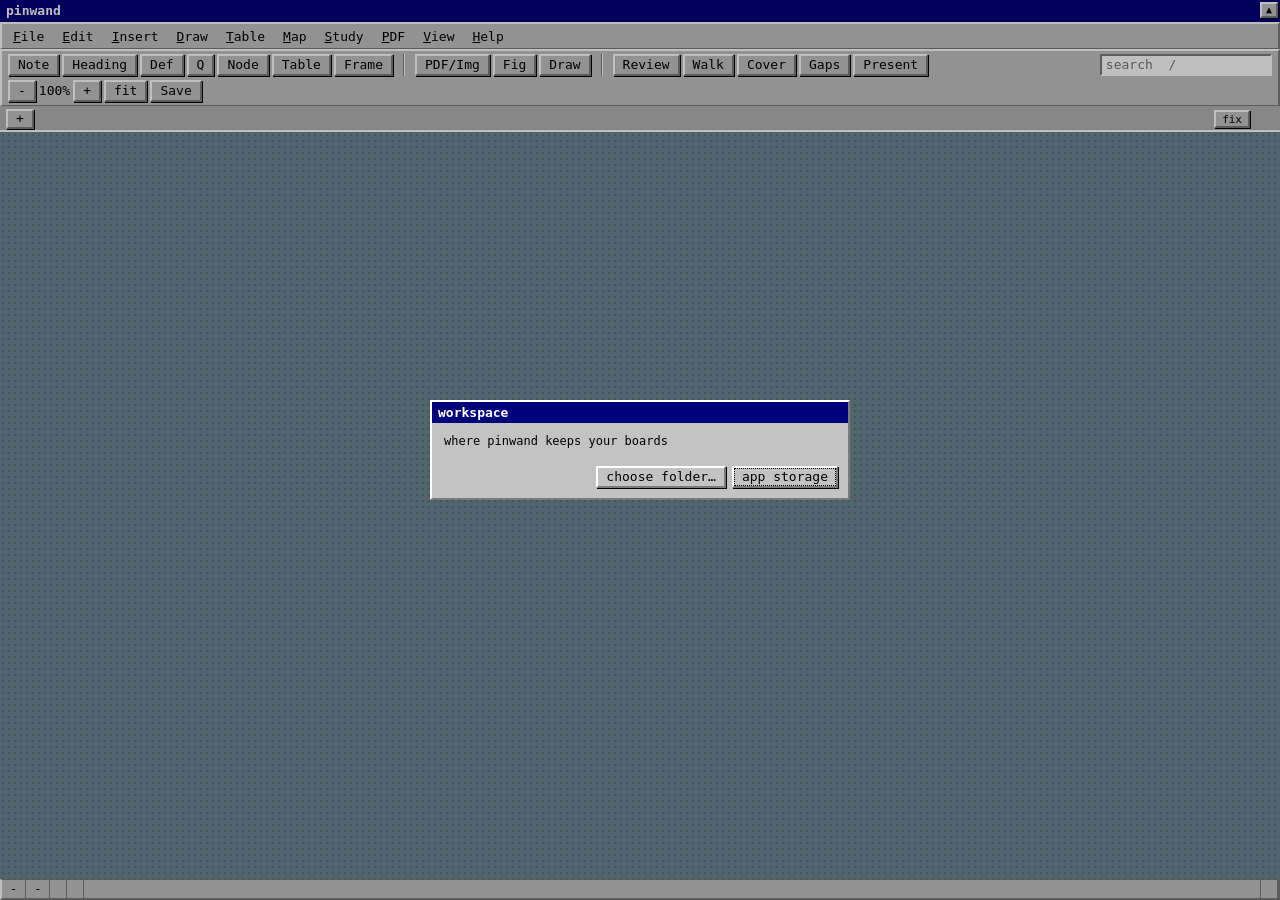
<file: pinwand-app/pinwand/index.html>
<!doctype html>
<html lang="en">
<head>
<meta charset="utf-8">
<meta name="viewport" content="width=device-width,initial-scale=1">
<title>pinwand</title>
<meta name="theme-color" content="#00007b">
<link rel="manifest" href="manifest.webmanifest">
<link rel="icon" href="icons/favicon.png">
<link rel="stylesheet" href="vendor/katex.min.css">
<link rel="stylesheet" href="app.css">
<link rel="stylesheet" href="styles.css">
<script>try{const L=JSON.parse(localStorage.getItem("pinwand:look")||"{}"),t=L.theme||localStorage.getItem("pinwand:theme")||"auto",r=document.documentElement;r.dataset.theme=t==="auto"?(matchMedia("(prefers-color-scheme: dark)").matches?"dark":"light"):t;r.dataset.style=L.style||"retro";if(L.shade==="soft"&&(r.dataset.theme==="dark"||/chalk|blueprint|terminal/.test(r.dataset.style)))r.dataset.shade="soft"}catch(e){document.documentElement.dataset.theme="light"}</script>
</head>
<body>
<div id="app">
  <div id="titlebar"><span id="ttl">pinwand</span><span class="sp"></span><span id="ttlSave"></span></div>
  <div id="menubar" class="bevel" role="menubar"></div>
  <div id="toolbar" class="bevel">
    <div class="grp mk"><button class="b" data-cmd="new-note" title="Note (N)">Note</button><button class="b" data-cmd="heading" title="Heading (H)">Heading</button><button class="b" data-cmd="new-def" title="Definition (D)">Def</button><button class="b" data-cmd="new-q" title="Question (Q)">Q</button><button class="b" data-cmd="new-node" title="Map node (M)">Node</button><button class="b" data-cmd="new-table" title="Table (T)">Table</button><button class="b" data-cmd="new-frame" title="Frame (F)">Frame</button></div>
    <span class="sep"></span>
    <div class="grp mk"><button class="b" data-cmd="insert-file" title="PDF or image (I)">PDF/Img</button><button class="b" data-cmd="new-fig-flow" title="Live figure">Fig</button><button class="b" data-cmd="draw-pen" title="Draw (B): pen, highlighter, shapes, text">Draw</button></div>
    <span class="sep"></span>
    <div class="grp mk"><button class="b" data-cmd="review" id="tbReview" title="Review (R)">Review <span id="dueN"></span></button><button class="b" data-cmd="walk" title="Walk (W)">Walk</button><button class="b" data-cmd="cover" id="tbCover" title="Cover definitions (C)">Cover</button><button class="b" data-cmd="gaps" title="Gaps (G)">Gaps</button><button class="b" data-cmd="present" title="Present (P)">Present</button></div>
    <span class="sp"></span>
    <div class="grp"><input class="f" id="qbox" type="text" placeholder="search  /" spellcheck="false" autocomplete="off" aria-label="Search"></div>
    <div class="grp"><button class="b" data-cmd="zoom-out" title="Zoom out (-)">-</button><span id="zv" class="mono">100%</span><button class="b" data-cmd="zoom-in" title="Zoom in (+)">+</button><button class="b" data-cmd="fit" title="Fit all (0)">fit</button><button class="b" data-cmd="save" title="Save (Ctrl+S)">Save</button></div>
  </div>
  <div id="tabbar" role="tablist" aria-label="Boards"><span id="tabList" style="display:contents"></span><button id="tabHome" class="b" type="button" title="Boards (Ctrl+O)" aria-label="Boards">+</button><span class="sp"></span><button id="tabPin" class="b" type="button" aria-pressed="false" title="Tabs stay visible when the menus are hidden">fix</button></div>
  <div id="viewport" tabindex="-1">
    <div id="world"><svg id="edges" xmlns="http://www.w3.org/2000/svg"></svg></div>
  </div>
  <div id="home" hidden><div class="win"><div class="wt"><span class="nm" id="homeTtl">boards</span></div><div class="in"><div class="row1"><button class="b" id="hNew" type="button">New board…</button><button class="b" id="hPdf" type="button">Read a PDF…</button><button class="b" id="hOpen" type="button">Open a file…</button><button class="b" id="hImport" type="button">Import old board…</button><span class="sp"></span><button class="b" id="hWs" type="button">Workspace…</button></div><div id="hnote" class="hnote sunk" hidden></div><div class="hh">boards</div><div id="hlist" class="sunk" role="listbox" tabindex="0"></div><div class="hh" hidden>due today</div><div id="dlist" class="sunk" hidden></div><div class="hh">recently read PDFs</div><div id="plist" class="sunk"></div></div></div></div>
  <div id="statusbar" class="bevel"><span id="sBoard">-</span><span id="sSave">-</span><span id="sSel"></span><span id="sDue"></span><span class="grow" id="sMsg"></span><span id="sZoom"></span></div>
</div>
<button id="chromeToggle" class="b" title="Menus (Ctrl+.)" aria-label="Toggle menus">▲</button>
<div id="minimap" class="bevel" hidden><canvas></canvas></div>
<div id="selbar" class="bevel" hidden></div>
<div id="toast" class="bevel" hidden></div>
<input type="file" id="fileIn" accept="application/pdf,.pdf,image/*,.html,.htm" multiple hidden>
<input type="file" id="importIn" accept=".html,.htm,.json" hidden>
<script src="vendor/katex.min.js"></script>
<script src="vendor/pdf.min.js"></script>
<script src="js/util.js"></script>
<script src="js/store.js"></script>
<script src="js/board.js"></script>
<script src="js/pdfobj.js"></script>
<script src="js/map.js"></script>
<script src="js/figs.js"></script>
<script src="js/table.js"></script>
<script src="js/study.js"></script>
<script src="js/search.js"></script>
<script src="js/importold.js"></script>
<script src="js/look.js"></script>
<script src="js/reader.js"></script>
<script src="js/main.js"></script>
<script src="js/extra.js"></script>
<script src="js/sections.js"></script>
<script src="js/tools.js"></script>
<script src="js/draw.js"></script>
<script src="js/more.js"></script>
</body>
</html>
</file>
<file: pinwand-app/pinwand/app.css>
/* pinwand · Motif-style workstation look, light and dark */
:root{
  --desk:#6c8794; --dot:rgba(0,0,0,.16); --face:#c3c3c3; --face2:#b4b4b4; --hi:#ffffff; --lo:#7b7b7b; --dk:#000000;
  --ink:#000000; --ink2:#3c3c3c; --title:#00007b; --title-ink:#ffffff; --field:#ffffff;
  --paper:#ffffff; --paper-ink:#111111; --paper-line:#000000; --shadow:rgba(0,0,0,.55);
  --sel:#00007b; --hit:#ff00ff; --due:#b00000; --good:#006b2e; --link:#00007b;
  --n-yellow:#fff6a8; --n-green:#cff2c8; --n-blue:#cfe3ff; --n-pink:#ffd3e6; --n-grey:#e6e6e6; --n-white:#ffffff;
  --b1:#00007b; --b2:#8b0000; --b3:#006b2e; --b4:#7a4b00; --b5:#5b007b; --b6:#00656b; --b7:#4b4b4b;
  --frame:rgba(255,255,255,.18); --frame-line:rgba(0,0,0,.55);
  --f:"Lucida Console","Monaco","DejaVu Sans Mono","Consolas","Courier New",monospace;
  --f-text:"Verdana","DejaVu Sans","Tahoma",sans-serif;
  --f-note:"Kalam","Comic Sans MS",var(--f-text); --note-k:1.25; --f-head:var(--f); --f-ui:var(--f);
  --ts:1; --bw:2px; --r:0px; --rc:0px; --sh-card:3px 3px 0 var(--shadow); --sh-node:2px 2px 0 var(--shadow); --sh-pop:3px 3px 0 var(--shadow);
  --pat:radial-gradient(var(--dot) 1px,transparent 1px); --pat-size:6px 6px; --edge-w:1;
  color-scheme:light;
}
:root[data-theme="dark"]{
  --desk:#1b2124; --dot:rgba(255,255,255,.07); --face:#3b3f42; --face2:#33373a; --hi:#5d6367; --lo:#16191b; --dk:#000000;
  --ink:#d9dcd6; --ink2:#a9ada6; --title:#26445e; --title-ink:#e8eef2; --field:#24282b;
  --paper:#2a2e31; --paper-ink:#e2e4df; --paper-line:#0c0e0f; --shadow:rgba(0,0,0,.7);
  --sel:#7fb2ff; --hit:#ff6bff; --due:#ff7a6b; --good:#7ad99a; --link:#8fb8ff;
  --n-yellow:#4a4521; --n-green:#26422a; --n-blue:#223a55; --n-pink:#4f2a3a; --n-grey:#3a3d40; --n-white:#2f3336;
  --b1:#8fb8ff; --b2:#ff8f8f; --b3:#7ad99a; --b4:#e8b86b; --b5:#c59bff; --b6:#6bd6dd; --b7:#bdbdbd;
  --frame:rgba(255,255,255,.04); --frame-line:rgba(255,255,255,.28);
  color-scheme:dark;
}
[hidden]{display:none!important}
*{box-sizing:border-box}
html,body{margin:0;height:100%;overflow:hidden}
body{background:var(--desk);color:var(--ink);font:13px/1.35 var(--f-ui);-webkit-font-smoothing:auto}
button,input,select,textarea{font:inherit;color:var(--ink)}
.bevel{background:var(--face);border:var(--bw) solid;border-radius:var(--r);border-color:var(--hi) var(--lo) var(--lo) var(--hi)}
.sunk{background:var(--field);border:var(--bw) solid;border-radius:var(--r);border-color:var(--lo) var(--hi) var(--hi) var(--lo)}
button.b,.b{background:var(--face);border:var(--bw) solid;border-color:var(--hi) var(--lo) var(--lo) var(--hi);border-radius:var(--r);padding:1px 8px;cursor:pointer;box-shadow:var(--sh-btn,1px 1px 0 var(--dk));white-space:nowrap;height:22px;line-height:16px}
button.b:active,button.b[aria-pressed="true"],.b.on{border-color:var(--lo) var(--hi) var(--hi) var(--lo);box-shadow:none;background:var(--face2)}
button.b:disabled{color:var(--lo);cursor:default}
input.f,select.f,textarea.f{background:var(--field);border:var(--bw) solid;border-color:var(--lo) var(--hi) var(--hi) var(--lo);border-radius:var(--r);padding:1px 4px;height:22px}
textarea.f{height:auto;resize:vertical}
input[type=range]{accent-color:var(--ink)}
:focus-visible{outline:1px dotted var(--ink);outline-offset:-3px}
u{text-decoration:underline}

/* ---------- application chrome ---------- */
#app{position:fixed;inset:0;display:grid;grid-template-rows:auto auto auto auto 1fr auto;grid-template-columns:minmax(0,1fr)}
#viewport,#home{grid-row:5;grid-column:1}
#titlebar{background:var(--appbar,var(--title));color:var(--appbar-ink,var(--title-ink));font-weight:bold;padding:2px 28px 2px 6px;display:flex;gap:8px;align-items:center;white-space:nowrap;overflow:hidden;user-select:none}
#titlebar .sp{flex:1}
#titlebar span{overflow:hidden;text-overflow:ellipsis}
#menubar{display:flex;gap:0;align-items:center;padding:1px 2px;border-bottom:1px solid var(--lo);user-select:none;flex-wrap:wrap}
.mi{position:relative}
.mi>button{background:none;border:1px solid transparent;padding:2px 8px;cursor:pointer;height:22px}
.mi>button:hover,.mi.open>button{border-color:var(--hi) var(--lo) var(--lo) var(--hi)}
.drop{position:absolute;top:100%;left:0;z-index:50;min-width:240px;padding:2px;display:grid}
.drop button{display:grid;grid-template-columns:18px 1fr auto;gap:6px;align-items:center;text-align:left;background:none;border:0;padding:3px 8px 3px 4px;cursor:pointer;white-space:nowrap}
.drop button:hover,.drop button:focus-visible{background:var(--title);color:var(--title-ink);outline:none}
.drop button:disabled{color:var(--lo);background:none;cursor:default}
.drop button kbd{font:inherit;opacity:.75}
.drop hr{border:0;border-top:1px solid var(--lo);border-bottom:1px solid var(--hi);margin:3px 2px;width:auto}
.drop .sub{position:relative}
#toolbar{display:flex;flex-wrap:wrap;gap:4px 10px;align-items:center;padding:3px 6px;border-bottom:1px solid var(--lo)}
#toolbar .grp{display:flex;gap:3px;align-items:center}
#toolbar .sep{width:2px;align-self:stretch;border-left:1px solid var(--lo);border-right:1px solid var(--hi)}
#toolbar .sp{flex:1}
#qbox{width:22ch}
#statusbar{display:flex;font-size:12px;border-top:1px solid var(--lo);user-select:none;overflow:hidden}
#statusbar span{padding:1px 8px;border-right:1px solid var(--lo);white-space:nowrap;overflow:hidden;text-overflow:ellipsis}
#statusbar span.grow{flex:1}
#statusbar .warn{color:var(--due);font-weight:bold}
#chromeToggle{position:fixed;top:2px;right:2px;z-index:40;height:16px;padding:0 4px;font-size:10px;line-height:10px}
body.nochrome #app{grid-template-rows:0 0 0 auto 1fr 0}
body.nochrome:not(.pintabs) #tabbar{display:none}
body.nochrome #titlebar,body.nochrome #menubar,body.nochrome #toolbar,body.nochrome #statusbar{display:none}

/* ---------- canvas ---------- */
#viewport{position:relative;overflow:hidden;background-color:var(--desk);background-image:var(--pat);background-size:var(--pat-size);touch-action:none;outline:none}
#viewport.panning{cursor:grabbing}
#world{position:absolute;left:0;top:0;transform-origin:0 0;will-change:transform}
#edges{position:absolute;left:0;top:0;width:1px;height:1px;overflow:visible;pointer-events:none;z-index:1}
#edges path{fill:none}
#edges .tree{stroke-width:2.2}
#edges .lnk,#edges .tree{stroke-linecap:round;stroke-linejoin:round}
#edges .lnk{stroke:var(--link);stroke-width:calc(1.6px * var(--edge-w))}
#edges .lnk.sel{stroke:var(--hit);stroke-width:2.6}
#edges .lnkhit{stroke:transparent;stroke-width:14;pointer-events:stroke;cursor:pointer}
#edges text{font:12px var(--f);fill:var(--ink);paint-order:stroke;stroke:var(--desk);stroke-width:3px}
#marquee{position:absolute;border:1px dashed var(--ink);background:rgba(0,0,123,.08);pointer-events:none;z-index:30}
.obj{position:absolute;z-index:2}
.obj.sel{outline:2px solid var(--sel);outline-offset:2px}
.obj.flash{animation:flash 1.2s ease-out}
@keyframes flash{0%,40%{outline:4px solid var(--hit);outline-offset:4px}100%{outline:0 solid transparent}}
.obj.dim{opacity:.15}
.obj.hiddenkid{display:none}
.rz{position:absolute;right:-5px;bottom:-5px;width:12px;height:12px;cursor:nwse-resize;z-index:5;background:linear-gradient(135deg,transparent 50%,var(--lo) 50%)}
.ew{position:absolute;top:0;bottom:0;right:-4px;width:8px;cursor:ew-resize;z-index:5}
.txt{white-space:pre-wrap;overflow-wrap:break-word;outline:none;min-height:1.3em}
.txt.ed{background:var(--field);box-shadow:inset 0 0 0 1px var(--ink);cursor:text}
.txt:empty::before{content:attr(data-ph);opacity:.45}
.katex{font-size:1.06em}
.chip{display:inline-block;font:11px var(--f);border:1px solid var(--paper-line);padding:0 4px;margin-top:4px;cursor:pointer;background:var(--n-grey);color:var(--paper-ink)}
.chip:hover{background:var(--title);color:var(--title-ink)}

/* notes */
.note{background:var(--n-yellow);color:var(--note-ink,var(--paper-ink));border:1px solid var(--paper-line);border-radius:var(--rc);box-shadow:var(--sh-card);padding:8px 10px;font:calc(14px * var(--ts) * var(--note-k,1))/1.45 var(--f-note);min-width:60px}
.note.c-green{background:var(--n-green)}.note.c-blue{background:var(--n-blue)}.note.c-pink{background:var(--n-pink)}.note.c-grey{background:var(--n-grey)}.note.c-white{background:var(--n-white)}
.note.c-none{background:transparent;border-color:transparent;box-shadow:none;color:var(--ink);padding:2px 4px}
.note.h1{font:bold calc(30px * var(--ts))/1.15 var(--f-head)}
.note.h2{font:bold calc(18px * var(--ts))/1.2 var(--f-head)}
/* cards */
.card{background:var(--paper);color:var(--paper-ink);border:1px solid var(--paper-line);border-radius:var(--rc);box-shadow:var(--sh-card);font:calc(13.5px * var(--ts))/1.42 var(--f-text)}
.card .hd{border-radius:max(0px,calc(var(--rc) - 1px)) max(0px,calc(var(--rc) - 1px)) 0 0;display:flex;gap:6px;align-items:center;font:11px var(--f);background:var(--face);color:var(--ink);border-bottom:1px solid var(--paper-line);padding:1px 4px;user-select:none}
.card .hd .sp{flex:1}
.boxes{letter-spacing:1px}
.boxes.due{color:var(--due)}
.def .bd{display:grid;grid-template-columns:minmax(80px,34%) 1fr}
.def .term{padding:6px 8px;font-weight:bold;border-right:1px dotted var(--paper-line)}
.def .dd{padding:6px 8px}
.def .src,.q .src{font:11px var(--f);opacity:.7;padding:0 8px 4px}
.def.copy .hd{background:var(--n-grey)}
.def.copy{background:color-mix(in srgb,var(--paper) 82%,transparent)}
body.cover .def:not(.editing) .dd>*,body.cover .def:not(.editing) .dd .txt{visibility:hidden}
body.cover .def:not(.editing) .dd{background:repeating-linear-gradient(45deg,var(--n-grey) 0 6px,var(--paper) 6px 12px);cursor:pointer}
body.cover .def.peek .dd>*,body.cover .def.peek .dd .txt{visibility:visible}
body.cover .def.peek .dd{background:none}
.q .qq{padding:6px 8px;font-weight:bold}
.q .qa{padding:6px 8px;border-top:1px dashed var(--paper-line)}
.q:not(.open) .qa{display:none}
.q .qbtns{display:flex;gap:4px;padding:0 8px 6px}
.qt{font:bold 10px var(--f);padding:0 4px;border:1px solid currentColor;cursor:pointer}
/* map nodes */
.node{background:var(--paper);color:var(--paper-ink);border:1px solid var(--paper-line);border-left:5px solid var(--bc,var(--b1));border-radius:var(--rc);box-shadow:var(--sh-node);padding:4px 9px;font:calc(14px * var(--ts))/1.35 var(--f-text);min-width:40px;max-width:420px;width:max-content}
.node.root{background:var(--root-bg,var(--title));color:var(--root-ink,var(--title-ink));border-left-width:1px;font:bold calc(17px * var(--ts))/1.3 var(--f-head);padding:7px 14px}
.node .badge,.obj .badge{position:absolute;right:-12px;top:50%;transform:translateY(-50%);font:bold 10px var(--f);background:var(--face);color:var(--ink);border:1px solid var(--dk);padding:0 3px;cursor:pointer;z-index:4}
.obj.mapkid:not(.node){box-shadow:var(--sh-card),-5px 0 0 var(--bc,transparent)}
.node.cover .txt{visibility:hidden}
.node.cover{background:repeating-linear-gradient(45deg,var(--n-grey) 0 6px,var(--paper) 6px 12px)}
/* frames */
.frame{z-index:0;border:1px dashed var(--frame-line);border-radius:var(--rc);background:var(--frame)}
.frame .ft{position:absolute;left:-1px;top:-26px;background:var(--face);border:1px solid var(--frame-line);padding:2px 8px;font:bold 13px var(--f-head);border-radius:var(--r);color:var(--ink);white-space:nowrap;cursor:move;user-select:none}
.frame .ft .txt{display:inline}
/* images */
.image{border:1px solid var(--paper-line);border-radius:var(--rc);box-shadow:var(--sh-card);background:var(--paper)}
.image img{border-radius:inherit;display:block;width:100%;height:100%;object-fit:fill;pointer-events:none;user-select:none}
.image.bg{z-index:0!important;box-shadow:none}
/* windows: pdf + figure */
.win{background:var(--face);border:var(--bw) solid;border-color:var(--hi) var(--lo) var(--lo) var(--hi);border-radius:var(--rc);box-shadow:var(--sh-card);display:flex;flex-direction:column}
.win>.wt{border-radius:max(0px,calc(var(--rc) - 3px)) max(0px,calc(var(--rc) - 3px)) 0 0;background:var(--title);color:var(--title-ink);font:bold 12px var(--f);padding:2px 4px 2px 6px;display:flex;gap:6px;align-items:center;cursor:move;user-select:none;white-space:nowrap}
.win>.wt .nm{overflow:hidden;text-overflow:ellipsis;flex:1}
.win>.wt button{height:16px;padding:0 4px;font:11px var(--f);line-height:10px;box-shadow:none}
.win>.wt .lbl{font-weight:normal;opacity:.85}
.pages{display:flex;flex-wrap:wrap;gap:12px;padding:10px;align-items:flex-start;background:var(--desk)}
.pg{position:relative;background:#fff;border:1px solid #000;box-shadow:3px 3px 0 var(--shadow)}
.pg canvas{position:absolute;inset:0;width:100%;height:100%}
.pg .pno{position:absolute;left:0;bottom:-16px;font:10px var(--f);color:var(--ink)}
.pg .marks{position:absolute;top:0;right:-11px;display:grid;gap:3px;z-index:3}
.pg .marks i{display:block;width:9px;height:14px;background:var(--hit);border:1px solid #000;cursor:pointer}
body.invertpdf .pg canvas{filter:invert(1) hue-rotate(180deg)}
.textLayer{position:absolute;inset:0;overflow:hidden;line-height:1;text-size-adjust:none;-webkit-text-size-adjust:none;forced-color-adjust:none;transform-origin:0 0;z-index:2}
.textLayer :is(span,br){color:transparent;position:absolute;white-space:pre;cursor:text;transform-origin:0% 0%}
.textLayer span.markedContent{top:0;height:0}
.textLayer ::selection{background:rgba(0,0,123,.32);color:transparent}
.textLayer br::selection{background:transparent}
.textLayer .endOfContent{display:block;position:absolute;inset:100% 0 0;z-index:-1;cursor:default;user-select:none}
.textLayer .endOfContent.active{top:0}
.textLayer mark{background:rgba(255,0,255,.35);color:transparent;border-radius:0}
#selbar{position:fixed;z-index:60;display:flex;gap:2px;padding:2px}
#selbar button{height:20px;padding:0 6px;font-size:12px}
/* figures */
.fig .fctl{display:flex;flex-wrap:wrap;gap:4px 8px;align-items:center;padding:4px 6px;font-size:12px}
.fig .fctl input.f{height:20px}
.fig .fctl .ex{width:16ch}
.fig .fctl .num{width:7.5ch}
.fig .fctl input[type=range]{width:120px}
.fig canvas{display:block;width:100%;background:var(--field);border-top:1px solid var(--lo);border-bottom:1px solid var(--lo)}
.fig .finfo{padding:3px 6px;font-size:11.5px;min-height:1.5em}
.fig .ferr{color:var(--due)}
.fig .st{color:var(--good)}.fig .un{color:var(--due)}.fig .hs{color:#b07000}
/* panels & dialogs */
.panel{position:fixed;z-index:45;display:flex;flex-direction:column;max-height:calc(100vh - 120px)}
.panel>.wt{background:var(--title);color:var(--title-ink);font-weight:bold;padding:2px 4px 2px 6px;display:flex;gap:6px;align-items:center;cursor:move;user-select:none}
.panel>.wt .sp{flex:1}
.panel>.wt button{height:16px;padding:0 4px;font-size:11px;line-height:10px;box-shadow:none}
#searchPanel{right:10px;top:90px;width:min(460px,calc(100vw - 20px))}
#searchPanel .pin{display:flex;gap:4px;padding:4px}
#searchPanel .pin input{flex:1}
#sres{overflow:auto;margin:0 4px 4px;min-height:60px}
#sres div{padding:2px 6px;cursor:pointer;white-space:nowrap;overflow:hidden;text-overflow:ellipsis;font-size:12px}
#sres div.on,#sres div:hover{background:var(--title);color:var(--title-ink)}
#sres div b{font-weight:bold}
#sres .grp{opacity:.7;cursor:default;background:none!important;color:var(--ink)!important;margin-top:4px}
.modal{position:fixed;inset:0;z-index:70;display:grid;place-items:center;background:rgba(0,0,0,.25)}
.dlg{min-width:min(420px,calc(100vw - 20px));max-width:calc(100vw - 20px);max-height:calc(100vh - 20px);display:flex;flex-direction:column}
.dlg>.wt{background:var(--title);color:var(--title-ink);font-weight:bold;padding:2px 6px}
.dlg>.bd{padding:10px 12px;overflow:auto;display:grid;gap:8px}
.dlg>.bt{display:flex;gap:6px;justify-content:flex-end;padding:6px 10px 10px}
.dlg pre{margin:0;font:12px/1.45 var(--f);white-space:pre-wrap}
.dlg .list{display:grid;gap:2px;max-height:50vh;overflow:auto}
.dlg .list button{text-align:left}
#cmdk{width:min(560px,calc(100vw - 20px))}
#cmdk .list{max-height:52vh}
#cmdk .list div{display:flex;justify-content:space-between;gap:12px;padding:2px 6px;cursor:pointer}
#cmdk .list div.on{background:var(--title);color:var(--title-ink)}
/* review */
#review .bd{width:min(680px,calc(100vw - 30px))}
#rvCard{font:calc(16px * var(--ts))/1.5 var(--f-text);border-radius:var(--rc);background:var(--paper);color:var(--paper-ink);border:1px solid var(--paper-line);padding:14px 16px;min-height:140px;display:grid;gap:10px;align-content:start}
#rvCard .meta{font:11px var(--f);opacity:.7}
#rvCard .ans{border-top:1px dashed var(--paper-line);padding-top:10px}
#rvCard img{max-width:100%}
/* walk / recall */
#walkbar{position:fixed;left:50%;bottom:30px;transform:translateX(-50%);z-index:55;display:flex;gap:10px;align-items:center;padding:4px 8px;font-size:12px}
.obj.covered>*{visibility:hidden}
.obj.covered{background:repeating-linear-gradient(45deg,var(--face) 0 6px,var(--face2) 6px 12px)!important}
.obj.covered::after{content:"?";position:absolute;inset:0;display:grid;place-items:center;font:bold 28px var(--f);color:var(--ink);visibility:visible}
.obj.walkcur{outline:3px solid var(--hit)!important;outline-offset:4px}
#toast{position:fixed;left:50%;bottom:34px;transform:translateX(-50%);z-index:80;padding:3px 10px;pointer-events:none}
#minimap{position:fixed;right:8px;bottom:28px;z-index:35;width:220px;height:150px;cursor:pointer}
#minimap canvas{width:100%;height:100%;display:block}
.dropzone{position:fixed;inset:0;z-index:75;display:grid;place-items:center;background:rgba(0,0,123,.25);pointer-events:none}
@media (prefers-reduced-motion: reduce){.obj.flash{animation:none}}
.anim .obj{transition:left .22s ease-out,top .22s ease-out}
:root[data-motion="off"] .anim .obj{transition:none}
:root[data-motion="off"] .obj.flash{animation:none;outline:3px solid var(--hit)}

/* ---------- board tabs ---------- */
#tabbar{grid-row:4;display:flex;align-items:flex-end;gap:2px;padding:3px 30px 0 6px;background:var(--face2);border-bottom:var(--bw) solid var(--hi);box-shadow:0 1px 0 var(--lo);overflow-x:auto;scrollbar-width:thin;user-select:none;min-height:26px}
.tab{display:flex;align-items:center;gap:6px;max-width:240px;min-width:0;padding:2px 3px 2px 9px;border:var(--bw) solid;border-bottom:0;border-color:var(--hi) var(--lo) transparent var(--hi);border-radius:var(--r) var(--r) 0 0;background:var(--face2);color:var(--ink2);cursor:pointer;white-space:nowrap;flex:none;height:22px}
.tab span{overflow:hidden;text-overflow:ellipsis}
.tab .n{font-size:11px;opacity:.75;color:var(--due)}
.tab.on{background:var(--face);color:var(--ink);font-weight:bold;position:relative;top:var(--bw);height:24px}
.tab .x{border:0;background:none;padding:0 4px;font:12px var(--f-ui);line-height:14px;cursor:pointer;color:inherit;border-radius:var(--r)}
.tab .x:hover{background:var(--lo);color:var(--face)}
#tabHome{flex:none;align-self:center;height:20px;padding:0 8px}
#tabbar .sp{flex:1;min-width:8px}
#tabPin{flex:none;align-self:center;height:18px;padding:0 6px;font-size:11px}
/* home: boards, newest first */
#home{z-index:6;overflow:auto;background:var(--desk);background-image:var(--pat);background-size:var(--pat-size);display:grid;align-content:start;justify-items:center;padding:28px 14px}
#home .win{width:min(760px,100%)}
#home .in{padding:10px;display:grid;gap:10px}
#home .row1{display:flex;gap:6px;flex-wrap:wrap;align-items:center}
#home .row1 .sp{flex:1}
#hlist{max-height:min(64vh,700px);overflow:auto}
#hlist .r{display:grid;grid-template-columns:1fr auto auto auto;gap:16px;align-items:center;padding:5px 8px;cursor:pointer;border-bottom:1px dotted var(--lo)}
#hlist .r:hover{background:var(--face2)}
#hlist .r.k{background:var(--sel);color:var(--field)}
#hlist .r .nm{overflow:hidden;text-overflow:ellipsis;white-space:nowrap;font-weight:bold}
#hlist .r .m{font-size:12px;white-space:nowrap;opacity:.85}
#hlist .r .m.due{color:var(--due);opacity:1;font-weight:bold}
#hlist .r.k .m.due{color:inherit}
#hlist .none{padding:8px;opacity:.6}
/* appearance */
.looks{display:grid;grid-template-columns:repeat(auto-fill,minmax(112px,1fr));gap:8px}
.lk{display:grid;gap:4px;padding:4px;border:2px solid transparent;border-radius:var(--r);background:none;cursor:pointer;text-align:left;font:12px var(--f-ui);color:var(--ink)}
.lk.on{border-color:var(--sel)}
.lk .pv{height:58px;border-radius:3px;position:relative;overflow:hidden;border:1px solid rgba(0,0,0,.35)}
.lk .pv i{position:absolute;display:block}
.opts{display:grid;grid-template-columns:auto 1fr;gap:8px 14px;align-items:center}
.opts .seg{display:flex;gap:3px;flex-wrap:wrap}
#statusbar{grid-row:6}
/* tables */
.tbl .tw{overflow:hidden;border-radius:0 0 var(--rc) var(--rc)}
.tbl table{border-collapse:collapse;table-layout:fixed;width:100%}
.tbl td{border:1px solid var(--paper-line);vertical-align:top;padding:0;position:relative}
.tbl tr:first-child td{border-top:0}.tbl td:first-child{border-left:0}.tbl td:last-child{border-right:0}.tbl tr:last-child td{border-bottom:0}
.tbl td .txt{padding:4px 7px;min-height:1.5em}
.tbl tr.th td{background:var(--n-grey);font-weight:bold}
.tbl td.cur{box-shadow:inset 0 0 0 2px var(--sel)}
.tbl td.cv:not(.peek) .txt{visibility:hidden}
.tbl td.cv:not(.peek){background:repeating-linear-gradient(45deg,var(--n-grey) 0 6px,var(--paper) 6px 12px);cursor:pointer}
.tbl .cr{position:absolute;top:0;right:-4px;width:8px;height:100%;cursor:col-resize;z-index:3}
.tbl .hd .tb{border:0;background:none;font:11px var(--f);padding:0 3px;cursor:pointer;color:inherit;height:auto;box-shadow:none}
.tbl .hd .tb:hover{text-decoration:underline}
.tbl .hd .tb[aria-pressed="true"]{font-weight:bold;text-decoration:underline}
.tbl:not(.sel) .hd .tb{display:none}
/* map branches: icons and shapes */
.node .nrow{display:flex;gap:6px;align-items:baseline}
.node .ico{flex:none;font-size:1.05em;line-height:1}
.node.sh-plain{background:transparent;border:0;border-bottom:2px solid var(--bc,var(--b1));box-shadow:none;padding:2px 4px;color:var(--ink)}
.node.sh-round{border-radius:10px;border-left-width:1px;border-color:var(--bc,var(--b1))}
.node.sh-pill{border-radius:999px;border-left-width:1px;border-color:var(--bc,var(--b1));padding:4px 14px}
.node.sh-fill{background:var(--bc,var(--b1));color:var(--paper);border-color:var(--bc,var(--b1));border-left-width:1px}
.node.root.sh-plain{background:transparent;color:var(--ink);border:0;border-bottom:3px solid var(--title)}
.node.root.sh-round{border-radius:12px}.node.root.sh-pill{border-radius:999px;padding:7px 20px}
/* 2×2 matrix */
.matrix{z-index:0;border:1px solid var(--frame-line);border-radius:var(--rc);background:var(--frame)}
.matrix .ft{position:absolute;left:-1px;top:-26px;background:var(--face);border:1px solid var(--frame-line);padding:2px 8px;font:bold 13px var(--f-head);border-radius:var(--r);color:var(--ink);white-space:nowrap;cursor:move;user-select:none}
.matrix .ft .txt,.mx-l .txt{display:inline}
.mx-v{position:absolute;left:50%;top:36px;bottom:36px;border-left:2px solid var(--ink2);pointer-events:none}
.mx-h{position:absolute;top:50%;left:36px;right:36px;border-top:2px solid var(--ink2);pointer-events:none}
.mx-v::before{content:"";position:absolute;top:-2px;left:-7px;border:6px solid transparent;border-bottom:10px solid var(--ink2);border-top:0}
.mx-h::after{content:"";position:absolute;right:-2px;top:-7px;border:6px solid transparent;border-left:10px solid var(--ink2);border-right:0}
.mx-l{position:absolute;font:bold calc(14px * var(--ts)) var(--f-head);color:var(--ink);white-space:nowrap}
.mx-l.yt{top:8px;left:50%;transform:translateX(-50%)}.mx-l.yb{bottom:8px;left:50%;transform:translateX(-50%)}
.mx-l.xl{left:10px;top:calc(50% + 6px)}.mx-l.xr{right:10px;top:calc(50% + 6px)}
.mx-l.q1,.mx-l.q2,.mx-l.q3,.mx-l.q4{font:italic calc(17px * var(--ts)) var(--f-note);opacity:.75;white-space:pre-wrap;max-width:40%}
.mx-l.q1{left:22px;top:22px}.mx-l.q2{right:22px;top:22px;text-align:right}.mx-l.q3{left:22px;bottom:22px}.mx-l.q4{right:22px;bottom:22px;text-align:right}
/* html blocks */
.embed iframe{flex:1;width:100%;border:0;background:var(--paper);display:block}
/* gaps */
body.gaps .obj:not(.node) .gap:not(.shown){color:transparent!important;background:var(--n-grey);border-radius:3px;box-shadow:inset 0 0 0 1px var(--lo);cursor:pointer}
body.gaps .obj:not(.node) .katex.gap:not(.shown) *{visibility:hidden}
body.gaps .note.h1 .gap,body.gaps .note.h2 .gap{color:inherit!important;background:none!important;box-shadow:none!important}
body.gaps .gap.shown{background:color-mix(in srgb,var(--good) 18%,transparent);border-radius:3px}
/* present */
#presbar{position:fixed;left:50%;bottom:18px;transform:translateX(-50%);z-index:60;display:flex;gap:8px;align-items:center;padding:4px 8px;font-size:12px}
body.presenting #tabbar,body.presenting #chromeToggle,body.presenting #minimap,body.presenting #ctxbar,body.presenting #dock{display:none!important}
/* dock: tools at the bottom or on the left */
#dock{position:fixed;z-index:42;display:flex;gap:2px;align-items:center;padding:4px}
#dock.bottom{left:50%;bottom:30px;transform:translateX(-50%);max-width:calc(100vw - 20px);overflow-x:auto}
#dock.left{left:8px;top:50%;transform:translateY(-50%);flex-direction:column;max-height:calc(100vh - 140px);overflow-y:auto}
#dock .di,.cb{width:32px;height:32px;display:grid;place-items:center;border:1px solid transparent;background:none;color:var(--ink);border-radius:var(--r);cursor:pointer;padding:0;flex:none}
#dock .di:hover,.cb:hover{background:var(--face2);border-color:var(--lo)}
#dock .di[aria-pressed="true"],.cb[aria-pressed="true"]{background:var(--sel);color:var(--field)}
#dock .di:disabled{opacity:.35;cursor:default;background:none}
.dsep{flex:none;align-self:stretch;width:1px;margin:2px 3px;background:var(--lo)}
#dock.left .dsep{width:auto;height:1px}
.sw{display:flex;gap:3px;padding:0 3px}.sw.v{flex-direction:column}
.swb{width:20px!important;height:20px!important;border:1px solid var(--paper-line)!important;border-radius:50%!important;cursor:pointer;padding:0;flex:none;box-shadow:none}
.swb[aria-pressed="true"]{outline:2px solid var(--sel);outline-offset:1px}
.swb.c-yellow{background:var(--n-yellow)!important}.swb.c-green{background:var(--n-green)!important}.swb.c-blue{background:var(--n-blue)!important}.swb.c-pink{background:var(--n-pink)!important}.swb.c-grey{background:var(--n-grey)!important}.swb.c-white{background:var(--n-white)!important}
.swb.c-none{background:repeating-linear-gradient(45deg,transparent 0 3px,var(--lo) 3px 4px)!important}
body.tools-bottom #toolbar .mk,body.tools-left #toolbar .mk,body.tools-bottom #toolbar .sep,body.tools-left #toolbar .sep{display:none}
body.tools-left #viewport{margin-left:0}
/* the bar next to a selection */
#ctxbar{position:fixed;z-index:44;display:flex;gap:1px;align-items:center;padding:3px;max-width:calc(100vw - 16px);flex-wrap:wrap}
#ctxbar .cb{width:28px;height:28px;font:13px var(--f-ui)}
#ctxbar .swb{margin:0 3px}
.ctxpop{position:fixed;z-index:46;display:grid;gap:2px;padding:4px}
.ctxpop .cb{width:30px;height:30px;font-size:15px}
.bdot{display:block;width:14px;height:14px;border-radius:50%}
/* sticky notes: paper squares that sit slightly crooked on the board */
body.sticky .note:not(.c-none):not(.h1):not(.h2){border:0;border-radius:1px 1px 2px 2px;min-height:150px;padding:16px 16px 22px;
  font-size:calc(17px * var(--ts) * var(--note-k,1));line-height:1.35;color:#2a2a22;
  background-image:linear-gradient(180deg,rgba(0,0,0,.07) 0,rgba(0,0,0,0) 18px),linear-gradient(0deg,rgba(0,0,0,.09) 0,rgba(0,0,0,0) 26px);
  box-shadow:0 1px 1px rgba(0,0,0,.10),0 3px 6px -2px rgba(0,0,0,.18),0 14px 16px -12px rgba(0,0,0,.45)}
body.sticky .note:not(.c-none):not(.h1):not(.h2)::after{content:"";position:absolute;right:0;bottom:0;width:26px;height:20px;background:linear-gradient(135deg,rgba(0,0,0,0) 45%,rgba(0,0,0,.10) 50%,rgba(255,255,255,.35) 56%,rgba(0,0,0,0) 70%);pointer-events:none}
body.sticky .note.c-yellow{background-color:#fde98c}body.sticky .note.c-green{background-color:#bfeac6}body.sticky .note.c-blue{background-color:#bfdcf6}
body.sticky .note.c-pink{background-color:#fcc5d6}body.sticky .note.c-grey{background-color:#e3e5df}body.sticky .note.c-white{background-color:#fdfcf6}
body.sticky.tilt .note:not(.c-none):not(.h1):not(.h2){transform:rotate(var(--rot,0deg))}
body.sticky .note.sel:not(.c-none){transform:rotate(0deg)}
body.sticky .anim .note{transition:left .22s ease-out,top .22s ease-out,transform .15s}
:root[data-theme="dark"] body.sticky .note:not(.c-none):not(.h1):not(.h2){filter:brightness(.88) saturate(.9)}
body.sticky .note .txt.ed{background:transparent;box-shadow:none;outline:1px dashed rgba(0,0,0,.3);outline-offset:4px}

/* the mouse shows what will happen */
#viewport{cursor:grab}
#viewport.panning,#viewport.panning *{cursor:grabbing!important}
.obj{cursor:move}
.obj .txt.ed{cursor:text}
.obj.editing{cursor:default}.note.editing,.node.editing{cursor:text}
body.sticky .note:not(.c-none):not(.h1):not(.h2) .txt{min-height:112px}
.frame,.matrix{cursor:grab}
.frame .ft,.matrix .ft,.win>.wt{cursor:move}
.win .pages,.win .textLayer{cursor:text}.win .pages{cursor:default}
.fig canvas{cursor:crosshair}
.fig .fctl,.embed iframe{cursor:auto}
.obj button,.obj .chip,.obj .qt,.obj .badge,.marks i,body.cover .def .dd,.tbl td.cv:not(.peek),body.gaps .gap{cursor:pointer}
.rz{cursor:nwse-resize!important}.ew{cursor:ew-resize!important}.tbl .cr{cursor:col-resize!important}
body.moving,body.moving *{cursor:move!important}
body.sizing,body.sizing *{cursor:nwse-resize!important}
body.wsizing,body.wsizing *{cursor:ew-resize!important}
body.linking #viewport,body.linking .obj,body.linking .obj *{cursor:crosshair!important}
/* picked up while dragging */
body.sticky .note.drag:not(.c-none){transform:rotate(0deg) scale(1.03)}
.obj.drag{box-shadow:0 2px 4px rgba(0,0,0,.18),0 18px 30px -10px rgba(0,0,0,.45)!important;opacity:.96}
.note.c-none:hover:not(.sel):not(.editing){outline:1px dashed var(--lo);outline-offset:3px}
/* handles appear when they can be used */
.obj .rz,.obj .ew{opacity:0;transition:opacity .12s}
.obj:hover>.rz,.obj.sel>.rz,.obj:hover>.ew,.obj.sel>.ew{opacity:1}
.obj>.ew::after{content:"";position:absolute;top:30%;bottom:30%;left:3px;width:2px;background:var(--sel);opacity:.6}
.tbl .cr:hover{background:linear-gradient(var(--sel),var(--sel)) center/2px 100% no-repeat}
@media (prefers-reduced-motion: reduce){.obj .rz,.obj .ew{transition:none}}
.obj{-webkit-user-select:none;user-select:none}
.obj .txt.ed,.obj .textLayer,.obj .textLayer *,.obj input,.obj textarea{-webkit-user-select:text;user-select:text}
/* open menus float above everything */
.mdrop{position:fixed;z-index:95;overflow-y:auto;box-shadow:3px 3px 0 var(--shadow)}
:root:not([data-style="retro"]) .mdrop{box-shadow:0 10px 28px rgba(0,0,0,.28)}
.mdrop .sb.on{background:var(--face2)}
.mdrop>button:focus-visible{background:var(--title);color:var(--title-ink);outline:none}
/* keep floating things clear of the bottom tool bar */
body.tools-bottom #toast{bottom:88px}
body.tools-bottom #walkbar,body.tools-bottom #presbar{bottom:84px}
body.tools-bottom #minimap{bottom:84px}
body.tools-left #searchPanel{right:10px}
/* outline */
#outline{left:8px;top:var(--vpTop,112px);width:min(280px,calc(100vw - 20px));max-height:calc(100vh - var(--vpTop,112px) - 34px)}
body.tools-left #outline{left:58px}
#olist{overflow:auto;margin:0 4px 4px;min-height:40px;padding:2px 0}
#olist .or{display:flex;gap:8px;justify-content:space-between;align-items:baseline;padding:3px 8px;cursor:pointer;border-radius:var(--r)}
#olist .or:hover{background:var(--face2)}
#olist .or.on{background:var(--sel);color:var(--field)}
#olist .or .t{overflow:hidden;text-overflow:ellipsis;white-space:nowrap}
#olist .or .n{font-size:11px;opacity:.8;flex:none}
#olist .or.d0 .t{font-weight:bold}#olist .or.d1{padding-left:20px}#olist .or.d2{padding-left:34px;font-size:12px}
#olist .or.fr .t::before{content:"▭ ";opacity:.6}
#olist .none{padding:8px;opacity:.7;font-size:12px}
#dock.left{top:var(--vpTop,112px);transform:none;max-height:calc(100vh - var(--vpTop,112px) - 34px)}
/* menus and bars can be larger */
#titlebar,#menubar,#toolbar,#tabbar,#statusbar{zoom:var(--ui,1)}
.mdrop>button{font-size:calc(13px * var(--ui,1))}
/* appearance dialog */
.lookdlg .lgrp{display:grid;gap:6px;border-top:1px solid var(--lo);padding-top:8px}
.lookdlg .lh{font-weight:bold;font-size:12px;text-transform:uppercase;letter-spacing:.06em;opacity:.75}
.lookdlg .opts{grid-template-columns:150px 1fr}
.lookdlg .ck{display:flex;gap:6px;align-items:center}
.lookdlg .scope{border-top:1px solid var(--lo);padding-top:8px}
.lookdlg .sw-a{width:26px;padding:0;border-radius:50%!important}
.lookdlg .sw-a:first-child{width:auto;padding:0 8px;border-radius:var(--r)!important}
.lookdlg .sw-a[aria-pressed="true"]{outline:2px solid var(--ink);outline-offset:2px}
@media (max-width:560px){.lookdlg .opts{grid-template-columns:1fr}}
/* lists and checkboxes in text */
.txt .bl{display:block;padding-left:calc(1.15em + var(--ind,0) * 1.1em);text-indent:-1.15em}
.txt .bl:not(.ckl)::before{content:"•";display:inline-block;width:1.15em;text-indent:0;text-align:left}
.txt .ck{display:inline-block;width:1.15em;text-indent:0;cursor:pointer;user-select:none}
.txt .ckl.done{text-decoration:line-through;opacity:.6}
.txt .ckl.done .ck{text-decoration:none}
body.at-home #outline,body.at-home #ctxbar,body.at-home #minimap{display:none!important}
body.sticky.nopaper .note:not(.c-none):not(.h1):not(.h2){background-image:none;box-shadow:0 1px 2px rgba(0,0,0,.15),0 4px 10px -6px rgba(0,0,0,.3)}
body.sticky.nopaper .note:not(.c-none):not(.h1):not(.h2)::after{display:none}
.lookdlg .seg .b[aria-pressed="true"]{background:var(--sel);color:var(--field);border-color:var(--sel)}
/* ---------- reader: a PDF in its own tab ---------- */
#reader{grid-row:5;grid-column:1;z-index:7;display:flex;flex-direction:column;min-height:0;background:var(--desk);position:relative}
#reader .rtb{display:flex;flex-wrap:wrap;gap:4px 6px;align-items:center;padding:3px 6px;border-width:0 0 1px 0}
#reader .rtb .b{height:22px;padding:0 7px}
#reader .rname{font-weight:bold;max-width:26ch;overflow:hidden;text-overflow:ellipsis;white-space:nowrap}
#reader .rsep{width:1px;align-self:stretch;background:var(--lo);margin:0 2px}
#reader .rlbl{font-size:12px;opacity:.75}
#reader .rpg{width:4.5ch;text-align:center}
#reader .rq{width:18ch}
#reader .rhits{font-size:12px;min-width:7ch}
#reader .sp{flex:1}
#reader .rmain{flex:1;display:flex;min-height:0}
#reader .rtoc{width:min(300px,40vw);overflow:auto;padding:4px 0;flex:none}
#reader .rtoc .ti{display:flex;justify-content:space-between;gap:8px;padding:3px 8px;cursor:pointer}
#reader .rtoc .ti:hover{background:var(--face2)}#reader .rtoc .ti.on{background:var(--sel);color:var(--field)}
#reader .rtoc .ti .n{opacity:.6;font-size:11px;flex:none}
#reader .rtoc .none{padding:10px;opacity:.7}
#reader .rpages{flex:1;overflow:auto;outline:none;background-color:var(--desk);background-image:var(--pat);background-size:var(--pat-size)}
#reader .rgrid{display:flex;flex-wrap:wrap;justify-content:center;align-items:flex-start;gap:26px 22px;padding:18px 24px 60px}
#reader .rt{display:grid;gap:4px;justify-items:center;position:relative}
#reader .rsheet{position:relative;width:100%;background:#fff;box-shadow:var(--sh-card);border:1px solid var(--paper-line)}
#reader .rsheet canvas{position:absolute;inset:0;width:100%;height:100%}
#reader .rno{font-size:11px;opacity:.7}
#reader .rt.cur .rsheet{outline:2px solid var(--sel);outline-offset:3px}
#reader .rt.hit .rsheet{outline:3px solid var(--hit);outline-offset:2px}
#reader .rt.miss .rsheet{opacity:.45}
#reader .rbadge{position:absolute;top:4px;right:4px;z-index:3;background:var(--hit);color:#fff;font:bold 11px var(--f);padding:0 5px;border:1px solid #000}
#reader .textLayer .rmark{background:rgba(255,0,255,.28)}
#reader .textLayer .rflash{background:rgba(255,220,0,.45)}
body.rnight #reader .rsheet canvas{filter:invert(1) hue-rotate(180deg)}
body.rnight #reader .rsheet{background:#111}
#reader .rsel{position:absolute;z-index:20;display:flex;gap:3px;align-items:center;padding:3px}
#reader .rsel .b{height:22px;padding:0 7px}
#reader .rerr{padding:20px}
body.reading #viewport,body.reading #minimap,body.reading #ctxbar,body.reading #outline,body.reading #dock,body.reading #searchPanel{visibility:hidden}
body.reading #toolbar{display:none}
body.reading #sZoom{visibility:hidden}
#home .hh{font-weight:bold;font-size:12px;text-transform:uppercase;letter-spacing:.06em;opacity:.75;margin-top:6px}
#plist{max-height:min(40vh,420px);overflow:auto}
#plist .r{display:grid;grid-template-columns:1fr auto auto;gap:16px;align-items:center;padding:5px 8px;cursor:pointer;border-bottom:1px dotted var(--lo)}
#plist .r:hover{background:var(--face2)}#plist .r .nm{overflow:hidden;text-overflow:ellipsis;white-space:nowrap;font-weight:bold}#plist .r .m{font-size:12px;opacity:.85;white-space:nowrap}
#plist .none{padding:8px;opacity:.7}
.tab.pdf span::before{content:"PDF";font:bold 9px var(--f);border:1px solid currentColor;padding:0 2px;margin-right:5px;vertical-align:1px;opacity:.75}
/* ---------- drawing: pen, highlighter, eraser, shapes, text ---------- */
#penbar{position:fixed;z-index:46;display:flex;align-items:center;gap:1px;padding:3px;flex-wrap:wrap;max-width:calc(100vw - 8px)}
#penbar .cb{width:30px;height:30px}
.cb .pdot,.pcol i,.pwd i{display:block;width:14px;height:14px;border-radius:50%;border:1px solid rgba(0,0,0,.25)}
.pwd i{background:currentColor;border:0}
#inkfx{position:fixed;left:0;top:0;width:100vw;height:100vh;pointer-events:none;z-index:60;overflow:visible}
#inkfx path{fill:none;stroke-linecap:round;stroke-linejoin:round}
#inkfx path.hl{opacity:.45}
body.drawing #viewport,body.drawing #viewport .obj,body.drawing #viewport .obj *,body.drawing #reader .rpages,body.drawing #reader .rpages *{cursor:crosshair!important}
body.t-eraser #viewport,body.t-eraser #viewport *,body.t-eraser #reader .rpages,body.t-eraser #reader .rpages *{cursor:cell!important}
body.t-text #viewport,body.t-text #viewport *{cursor:text!important}
body.drawing #viewport .obj button,body.drawing #viewport .wt,body.drawing #viewport .wt *{cursor:pointer!important}
body.drawing .textLayer{pointer-events:none}
body.drawing #viewport{touch-action:none}
.obj.ink,.obj.shape{pointer-events:none;background:none;border:0;box-shadow:none}
.obj.ink.sel,.obj.shape.sel{outline:1px dashed var(--sel);outline-offset:3px}
.obj.shape.ln.sel{outline:none}
.ink svg,.shape .shs{position:absolute;left:0;top:0;width:100%;height:100%;overflow:visible}
.ink .iln{fill:none;stroke-linecap:round;stroke-linejoin:round}
.ink.hl .iln{opacity:.45}
:root:not([data-theme="dark"]) .ink.hl svg{mix-blend-mode:multiply}
.ink .ihit{fill:none;stroke:transparent;stroke-linecap:round;pointer-events:stroke;cursor:move}
.ink .rz,.shape .rz{pointer-events:auto}
.shape .sh{fill:none;stroke:currentColor;stroke-width:var(--sw,2px);stroke-linecap:round;stroke-linejoin:round}
.shape.filled .sh{fill:currentColor;fill-opacity:.13;pointer-events:visiblePainted;cursor:move}
.shape .hd{fill:currentColor;stroke:none}
.shape .shhit{fill:none;stroke:transparent;stroke-width:calc(var(--sw,2px) + 12px);pointer-events:stroke;cursor:move}
.shape .txt{position:absolute;left:50%;top:50%;transform:translate(-50%,-50%);max-width:calc(100% - 14px);text-align:center;color:var(--ink);font:15px/1.35 var(--f-text,var(--f));pointer-events:auto;cursor:move;white-space:pre-wrap;overflow-wrap:anywhere}
.shape .txt:empty:not(.ed){pointer-events:none}
.shape .txt.ed{min-width:60px;min-height:1.3em;background:var(--field);outline:1px solid var(--sel);cursor:text}
.shape.ln .rz{display:none}
.shape .ep{display:none;position:absolute;width:12px;height:12px;margin:-6px 0 0 -6px;border:2px solid var(--sel);background:var(--field);border-radius:50%;pointer-events:auto;cursor:crosshair;z-index:6}
.shape.ln.sel .ep{display:block}
svg.pmk{position:absolute;inset:0;width:100%;height:100%;overflow:visible;clip-path:inset(0);pointer-events:none;z-index:1;mix-blend-mode:multiply;--pk:#1b1b1b}
svg.pmk .mh{opacity:.42}
svg.pmk .mi{fill:none;stroke-linecap:round;stroke-linejoin:round}
svg.pmk .mi.hl{opacity:.45}
body.rnight #reader svg.pmk,body.invertpdf .pg svg.pmk{mix-blend-mode:normal;--pk:#eee}
#lbled{position:absolute;transform:translate(-50%,-50%);z-index:50;width:16ch;text-align:center;font:12px var(--f)}
#reader .rsel .mk{width:22px;padding:0}
#reader .rsel .mk i,#selbar .mk i{display:block;width:12px;height:12px;margin:auto;border-radius:2px;border:1px solid rgba(0,0,0,.3)}
#selbar .mk{width:22px;padding:0}
#reader .rtb [data-t]{width:26px;padding:0;display:inline-grid;place-items:center}
#reader .rmk .hh{margin:10px 8px 4px;font-size:11px;text-transform:uppercase;letter-spacing:.06em;opacity:.7}
#reader .rmk .mkt{display:flex;gap:6px;align-items:flex-start}
#reader .rmk .mkt span:nth-child(2){flex:1;font-size:12px;line-height:1.3}
#reader .rmk .sw{flex:none;width:10px;height:10px;margin-top:3px;border-radius:2px}
/* ---------- start page: due today ---------- */
#dlist{max-height:min(40vh,420px);overflow:auto}
#dlist .r{display:grid;grid-template-columns:1fr auto auto;gap:16px;align-items:center;padding:5px 8px;cursor:pointer;border-bottom:1px dotted var(--lo)}
#dlist .r:hover{background:var(--face2)}
#dlist .r.zero .m:first-of-type{opacity:.55}
#dlist .m{font-size:12px;opacity:.85}
/* ---------- search: kinds and replace ---------- */
#searchPanel .skinds{display:flex;flex-wrap:wrap;gap:3px;padding:4px 4px 0}
#searchPanel .skinds .b{height:20px;padding:0 6px;font-size:11px}
#searchPanel .srep{display:flex;gap:4px;padding:4px}
#searchPanel .srep .f{flex:1;min-width:0}
/* ---------- backups ---------- */
.bkwrap{display:grid;grid-template-columns:minmax(150px,200px) 1fr;gap:8px;min-height:300px}
.bklist{max-height:60vh;overflow:auto;display:grid;gap:2px;align-content:start}
.bklist .b{height:auto;padding:3px 8px;text-align:left}
.bkview{padding:8px;max-height:60vh;overflow:auto;font-size:13px}
.bkh{font-weight:bold;margin:8px 0 3px}.bkh:first-child{margin-top:0}
.bki{white-space:nowrap;overflow:hidden;text-overflow:ellipsis;opacity:.9}
@media (max-width:560px){.bkwrap{grid-template-columns:1fr}}
/* ---------- print view ---------- */
#printview{display:none}
@media print{
  body.printing>*:not(#printview){display:none!important}
  body.printing{background:#fff!important;overflow:visible!important}
  body.printing #printview{display:block;color:#000;font:11pt/1.45 Georgia,"Times New Roman",serif;padding:0}
  #printview h1{font-size:20pt;margin:0 0 10pt}
  #printview h2{font-size:15pt;margin:14pt 0 6pt;break-after:avoid}
  #printview h3{font-size:12.5pt;margin:10pt 0 4pt;break-after:avoid}
  #printview .pdef,#printview .pq,#printview .pnote{margin:0 0 7pt;break-inside:avoid}
  #printview .pdef small{color:#666}
  #printview .pq .qq{font-weight:bold}#printview .pq .qa{padding-left:12pt}
  #printview .pnote:not(.plain){border-left:3pt solid #e5c84a;padding-left:6pt}
  #printview table{border-collapse:collapse;margin:4pt 0 9pt;break-inside:avoid}
  #printview td,#printview th{border:1px solid #999;padding:3pt 6pt;vertical-align:top}
  #printview .pmx td{width:45%;height:48pt}
  #printview ul.pmap{margin:4pt 0 9pt;padding-left:14pt}
  #printview img{max-width:100%;max-height:60vh;margin:4pt 0}
}
/* ---------- the board beside the PDF ---------- */
#titlebar,#menubar,#toolbar,#tabbar,#statusbar{grid-column:1/-1}
body.split.reading #app{grid-template-columns:minmax(0,1fr) minmax(0,1fr)}
body.split.reading #viewport{visibility:visible;grid-column:1}
body.split.reading #reader{grid-column:2;border-left:3px solid var(--lo)}
body.split.reading #toolbar{display:flex}
body.split.reading #ctxbar,body.split.reading #outline,body.split.reading #dock,body.split.reading #searchPanel,body.split.reading #sZoom{visibility:visible}
body.split.reading #searchPanel{right:calc(50vw + 10px)}
@media print{#printview .bl,#printview .ckl{display:block}}
svg.pmk .mi.pf{stroke:none}
.obj.snap{outline:2px dashed var(--sel)!important;outline-offset:5px}
/* big boards: items far off screen are not painted; the board layer is kept while it moves */
#world .obj.off{visibility:hidden}
#viewport.panning #world,#viewport.wheeling #world{will-change:transform}
/* reader side panel: chapters, pages, marked */
#reader .rtoc{display:flex;flex-direction:column;padding:0}
#reader .rtabs{position:sticky;top:0;z-index:2;display:flex;gap:2px;padding:4px;background:var(--face);border-bottom:1px solid var(--lo)}
#reader .rtabs .b{flex:1;height:22px;padding:0 4px;font-size:12px}
#reader .rtc{padding:4px 0}
#reader .rthumbs{display:grid;grid-template-columns:repeat(auto-fill,minmax(96px,1fr));gap:12px 10px;padding:6px 10px}
#reader .rth{position:relative;cursor:pointer;text-align:center}
#reader .rth canvas{display:block;width:100%;background:#fff;border:1px solid var(--paper-line);box-shadow:var(--sh-card)}
#reader .rth .n{font-size:11px;opacity:.8}
#reader .rth.on canvas{outline:2px solid var(--sel);outline-offset:2px}
#reader .rth.mk::after{content:"";position:absolute;top:4px;right:4px;width:9px;height:9px;border-radius:50%;background:var(--hit);border:1px solid #fff}
body.rnight #reader .rth canvas{filter:invert(1) hue-rotate(180deg)}
#reader .rmf{display:flex;flex-wrap:wrap;gap:3px;padding:4px 8px 6px}
#reader .rmf .b{height:22px;min-width:26px;padding:0 6px;display:inline-grid;place-items:center}
#reader .rmf .b i{display:block;width:12px;height:12px;border-radius:2px;border:1px solid rgba(0,0,0,.3)}
#reader .rmk,#reader .mkt{font-size:12px}
#reader .mkt{display:flex;gap:6px;align-items:flex-start}
#reader .mkt span:nth-child(2){flex:1;line-height:1.3}
#reader .mkt .sw{flex:none;width:10px;height:10px;margin-top:3px;border-radius:2px}
#reader .mkt .sw.ink{border-radius:50%}
#reader .rtc .none{padding:8px;opacity:.7;font-size:12px}
/* PDF on the board: a window whose pages scroll inside (like pdfgrid) */
.win.pdf .pages{flex:1 1 auto;min-height:0;overflow:auto;position:relative;scrollbar-gutter:stable;padding:12px 14px 14px 12px;align-content:flex-start;gap:22px 12px;overscroll-behavior:contain}
.win.pdf .pages.one{justify-content:center;align-items:center;align-content:center}
.win.pdf .wt{flex:none}
.win.pdf .wt .nm{overflow:hidden;text-overflow:ellipsis;white-space:nowrap;min-width:0;flex:1 1 auto}
.win.pdf .wt .pp{flex:none}
.obj.pdf.sel .pages{outline:1px solid var(--sel);outline-offset:-1px}
#reader .rgrid.one{flex-direction:column;flex-wrap:nowrap;align-items:center}
#home .hnote{padding:8px 10px;font-size:13px;line-height:1.5;border-left:4px solid var(--due,#c00)}
#home .hnote .b{height:auto;padding:2px 8px;margin:0 2px}
#savewarn{position:fixed;left:50%;top:6px;transform:translateX(-50%);z-index:90;display:flex;gap:6px;align-items:center;padding:6px 10px;max-width:calc(100vw - 20px);font-size:13px;border-left:5px solid var(--due,#c00)}
</file>
<file: pinwand-app/pinwand/styles.css>
/* pinwand · looks. retro is the base in app.css; each style below only changes tokens. */
@font-face{font-family:"Kalam";font-weight:400;font-display:swap;src:url(vendor/fonts/kalam-latin-400-normal.woff2) format("woff2")}
@font-face{font-family:"Kalam";font-weight:700;font-display:swap;src:url(vendor/fonts/kalam-latin-700-normal.woff2) format("woff2")}
@font-face{font-family:"Figtree";font-weight:400;font-display:swap;src:url(vendor/fonts/figtree-latin-400-normal.woff2) format("woff2")}
@font-face{font-family:"Figtree";font-weight:600;font-display:swap;src:url(vendor/fonts/figtree-latin-600-normal.woff2) format("woff2")}
@font-face{font-family:"Figtree";font-weight:700;font-display:swap;src:url(vendor/fonts/figtree-latin-700-normal.woff2) format("woff2")}
@font-face{font-family:"Caveat";font-weight:400;font-display:swap;src:url(vendor/fonts/caveat-latin-400-normal.woff2) format("woff2")}
@font-face{font-family:"Caveat";font-weight:700;font-display:swap;src:url(vendor/fonts/caveat-latin-700-normal.woff2) format("woff2")}

/* ---------- studio: the look of the old course board ---------- */
:root[data-style="studio"]{
  --desk:#eef0ec; --dot:#c9cec4; --face:#ffffff; --face2:#f3f5f1; --hi:#d8dcd3; --lo:#c3c9bd; --dk:transparent;
  --ink:#22261f; --ink2:#6b7266; --title:#2f6f5e; --title-ink:#ffffff; --field:#ffffff; --appbar:#ffffff; --appbar-ink:#22261f;
  --paper:#ffffff; --paper-ink:#2a2a22; --paper-line:#d8dcd3; --shadow:rgba(0,0,0,.18); --note-ink:#2a2a22;
  --sel:#2f6f5e; --hit:#d9468f; --due:#c0392b; --good:#2f6f5e; --link:#2f6f5e;
  --n-yellow:#fde68a; --n-green:#bfe8c6; --n-blue:#bcdcf5; --n-pink:#fbc4d4; --n-grey:#e7e9e4; --n-white:#ffffff;
  --b1:#2f6f5e; --b2:#c2553d; --b3:#3d6fb6; --b4:#b7832f; --b5:#7a5bb5; --b6:#2f8f9b; --b7:#6b7266;
  --frame:rgba(47,111,94,.045); --frame-line:#b9c2b4;
  --f:"Figtree",system-ui,sans-serif; --f-ui:"Figtree",system-ui,sans-serif; --f-text:"Figtree",system-ui,sans-serif; --f-head:"Figtree",system-ui,sans-serif;
  --f-note:"Kalam","Comic Sans MS",cursive; --note-k:1.3;
  --bw:1px; --r:7px; --rc:4px; --sh-btn:none; --root-bg:#2f6f5e;
  --sh-card:0 1px 2px rgba(0,0,0,.12),0 8px 18px -8px rgba(0,0,0,.28); --sh-node:0 1px 2px rgba(0,0,0,.12),0 4px 10px -6px rgba(0,0,0,.25);
  --pat:radial-gradient(var(--dot) 1.2px,transparent 1.3px); --pat-size:22px 22px;
}
:root[data-style="studio"][data-theme="dark"]{
  --desk:#1b1e1a; --dot:#363b33; --face:#262a24; --face2:#20241f; --hi:#3a4036; --lo:#30352d;
  --ink:#e7eae3; --ink2:#9aa194; --title:#7cc4ad; --title-ink:#10201b; --field:#1f231e; --appbar:#262a24; --appbar-ink:#e7eae3;
  --paper:#262a24; --paper-ink:#e7eae3; --paper-line:#3a4036; --shadow:rgba(0,0,0,.5); --note-ink:#26261f;
  --sel:#7cc4ad; --hit:#ff7ab8; --due:#ff8a7a; --good:#7cc4ad; --link:#7cc4ad; --root-bg:#3d7f6c;
  --n-yellow:#e9d27a; --n-green:#a9d6b0; --n-blue:#a7c8e3; --n-pink:#e5b0c0; --n-grey:#c9ccc5; --n-white:#e7eae3;
  --b1:#7cc4ad; --b2:#f08f78; --b3:#8fb5ef; --b4:#e3b56a; --b5:#b9a0f0; --b6:#6fcfd9; --b7:#b3b9ad;
  --frame:rgba(124,196,173,.04); --frame-line:#4a5246; color-scheme:dark;
}
:root[data-style="studio"] .mi>button:hover,:root[data-style="studio"] .mi.open>button{border-color:transparent;background:var(--face2);border-radius:var(--r)}
:root[data-style="studio"] .note,:root[data-style="chalk"] .note{padding:10px 14px}
:root[data-style="studio"] .card .hd{background:var(--face2);border-bottom-color:var(--paper-line)}

/* ---------- paper: a notebook on a desk ---------- */
:root[data-style="paper"]{
  --desk:#f4efe3; --dot:#dbe4ee; --face:#efe8d8; --face2:#e6dcc6; --hi:#fffaf0; --lo:#b9ab8c; --dk:rgba(80,60,20,.35);
  --ink:#2b2a26; --ink2:#6a6455; --title:#1f3a68; --title-ink:#fffaf0; --field:#fffdf7; --appbar:#1f3a68;
  --paper:#fffdf7; --paper-ink:#22201b; --paper-line:#cdbf9f; --shadow:rgba(80,60,20,.25); --note-ink:#22201b;
  --sel:#1f3a68; --hit:#c2185b; --due:#a3352b; --good:#3c6e47; --link:#1f3a68;
  --n-yellow:#fbf0b5; --n-green:#dcefd2; --n-blue:#d8e6f5; --n-pink:#f7dbe0; --n-grey:#ece6d8; --n-white:#fffdf7;
  --b1:#1f3a68; --b2:#a3352b; --b3:#3c6e47; --b4:#8a6420; --b5:#5d3f7d; --b6:#2a6d78; --b7:#5b574d;
  --frame:rgba(31,58,104,.035); --frame-line:#b8a98a;
  --f:"Segoe UI",system-ui,sans-serif; --f-ui:"Segoe UI",system-ui,sans-serif; --f-text:"Georgia","Cambria","Palatino Linotype",serif; --f-head:"Georgia","Cambria",serif;
  --f-note:"Caveat","Segoe Print",cursive; --note-k:1.45;
  --bw:1px; --r:3px; --rc:2px; --sh-btn:none;
  --sh-card:0 1px 0 rgba(0,0,0,.06),2px 4px 8px rgba(80,60,20,.16); --sh-node:1px 2px 4px rgba(80,60,20,.18);
  --pat:repeating-linear-gradient(transparent 0 31px,var(--dot) 31px 32px); --pat-size:auto;
}
:root[data-style="paper"][data-theme="dark"]{
  --desk:#1d2330; --dot:rgba(255,255,255,.05); --face:#2a3140; --face2:#232a37; --hi:#3b4458; --lo:#151a24;
  --ink:#ece6d6; --ink2:#b3ab98; --title:#c9a25a; --title-ink:#1d2330; --field:#202735; --appbar:#2a3140; --appbar-ink:#ece6d6;
  --paper:#262d3b; --paper-ink:#ece6d6; --paper-line:#3f4960; --shadow:rgba(0,0,0,.5); --note-ink:#ece6d6;
  --sel:#c9a25a; --hit:#ff7aa8; --due:#ff8f80; --good:#9ccf9f; --link:#c9a25a;
  --n-yellow:#4b4530; --n-green:#2f4636; --n-blue:#2c3d57; --n-pink:#4f3440; --n-grey:#363c4a; --n-white:#2b3242;
  --b1:#c9a25a; --b2:#ff8f80; --b3:#9ccf9f; --b4:#e8c27a; --b5:#c3a7f0; --b6:#7fd0d9; --b7:#b3ab98;
  --frame:rgba(255,255,255,.03); --frame-line:#4a5470; color-scheme:dark;
}

/* ---------- chalk: a blackboard ---------- */
:root[data-style="chalk"]{
  --desk:#2f4a3a; --dot:rgba(255,255,255,.035); --face:#3b5646; --face2:#304a3b; --hi:#5b7f69; --lo:#22362a; --dk:transparent;
  --ink:#f1f0e8; --ink2:#c9cfc4; --title:#233a2d; --title-ink:#f1f0e8; --field:#2a4234; --appbar:#233a2d;
  --paper:#34503f; --paper-ink:#f4f3ea; --paper-line:rgba(244,243,234,.55); --shadow:rgba(0,0,0,.25); --note-ink:#f6f4e8;
  --sel:#f5e663; --hit:#ff9fb2; --due:#ffab9c; --good:#9fe3b4; --link:#f5e663;
  --n-yellow:#56603f; --n-green:#3e6a4c; --n-blue:#3c5a6a; --n-pink:#6a4a55; --n-grey:#46594d; --n-white:#3d5848;
  --b1:#f5e663; --b2:#ff9fb2; --b3:#9fe3b4; --b4:#9fd0ff; --b5:#ffc48a; --b6:#d0b3ff; --b7:#e8e8e0;
  --frame:rgba(255,255,255,.03); --frame-line:rgba(244,243,234,.35);
  --f:"Figtree",system-ui,sans-serif; --f-ui:"Figtree",system-ui,sans-serif; --f-text:"Kalam","Comic Sans MS",cursive; --f-head:"Caveat","Segoe Print",cursive;
  --f-note:"Caveat","Segoe Print",cursive; --note-k:1.5; --root-bg:transparent; --root-ink:#f5e663;
  --bw:1px; --r:3px; --rc:3px; --sh-btn:none; --sh-card:none; --sh-node:none;
  --pat:radial-gradient(rgba(255,255,255,.04) 1px,transparent 1.2px),radial-gradient(rgba(0,0,0,.08) 1px,transparent 1.2px); --pat-size:5px 5px,7px 7px;
  color-scheme:dark;
}
:root[data-style="chalk"] .note.h1{font-size:calc(42px * var(--ts))}
:root[data-style="chalk"] .note.h2{font-size:calc(26px * var(--ts))}
:root[data-style="chalk"] .node.root{border:2px solid #f5e663;font-size:calc(24px * var(--ts))}
:root[data-style="chalk"] .card,:root[data-style="chalk"] .note:not(.c-none),:root[data-style="chalk"] .node{border-style:solid;border-color:rgba(244,243,234,.6)}

/* ---------- blueprint: white lines on blue ---------- */
:root[data-style="blueprint"]{
  --desk:#1d4f91; --dot:rgba(255,255,255,.13); --face:#1a447d; --face2:#163b6c; --hi:#6f9ad6; --lo:#0f2c55; --dk:transparent;
  --ink:#e8f1ff; --ink2:#b9d0f0; --title:#0f2c55; --title-ink:#e8f1ff; --field:#173f75; --appbar:#0f2c55;
  --paper:#1f5398; --paper-ink:#f2f7ff; --paper-line:#cfe0ff; --shadow:rgba(0,0,0,.25); --note-ink:#f2f7ff;
  --sel:#ffd66b; --hit:#ff9ad5; --due:#ffb0a0; --good:#8ff0d0; --link:#ffd66b;
  --n-yellow:#2f5f8c; --n-green:#235f7e; --n-blue:#2a5aa8; --n-pink:#45528f; --n-grey:#24518a; --n-white:#1f5398;
  --b1:#ffffff; --b2:#ffd66b; --b3:#8ff0d0; --b4:#ffa3a3; --b5:#b9d4ff; --b6:#f7b5ff; --b7:#d6e4f5;
  --frame:rgba(255,255,255,.04); --frame-line:rgba(255,255,255,.55);
  --f:"Consolas","Cascadia Mono","DejaVu Sans Mono",monospace; --f-ui:var(--f); --f-text:var(--f); --f-head:var(--f); --f-note:var(--f);
  --bw:1px; --r:0px; --rc:0px; --sh-btn:none; --sh-card:none; --sh-node:none; --root-bg:#0f2c55;
  --pat:linear-gradient(var(--dot) 1px,transparent 1px),linear-gradient(90deg,var(--dot) 1px,transparent 1px); --pat-size:24px 24px;
  color-scheme:dark;
}
:root[data-style="blueprint"] .card,:root[data-style="blueprint"] .note:not(.c-none),:root[data-style="blueprint"] .node{border-color:var(--paper-line)}

/* ---------- terminal: phosphor on black ---------- */
:root[data-style="terminal"]{
  --desk:#0b0d0a; --dot:rgba(125,255,155,.035); --face:#121611; --face2:#0e110d; --hi:#2f6f3a; --lo:#1c3a22; --dk:transparent;
  --ink:#7dff9b; --ink2:#4fbf68; --title:#133d1d; --title-ink:#a8ffb9; --field:#0e120d; --appbar:#0b0d0a;
  --paper:#0f140e; --paper-ink:#b8ffc6; --paper-line:#2f8f45; --shadow:rgba(0,0,0,.6); --note-ink:#c8ffd2;
  --sel:#ffb347; --hit:#ff6b9a; --due:#ff7a6b; --good:#7dff9b; --link:#ffb347;
  --n-yellow:#24230f; --n-green:#10261a; --n-blue:#0f2229; --n-pink:#2a1420; --n-grey:#161b15; --n-white:#121a12;
  --b1:#7dff9b; --b2:#ffb347; --b3:#5ad1ff; --b4:#ff6b9a; --b5:#e6ff6b; --b6:#c79bff; --b7:#9aa79a;
  --frame:rgba(125,255,155,.025); --frame-line:#2f6f3a;
  --f:"Consolas","Cascadia Mono","DejaVu Sans Mono",monospace; --f-ui:var(--f); --f-text:var(--f); --f-head:var(--f); --f-note:var(--f);
  --bw:1px; --r:0px; --rc:0px; --sh-btn:none; --sh-card:0 0 0 1px rgba(125,255,155,.08),0 0 14px rgba(125,255,155,.06); --sh-node:none; --root-bg:#133d1d;
  --pat:repeating-linear-gradient(var(--dot) 0 1px,transparent 1px 3px); --pat-size:auto;
  color-scheme:dark;
}
:root[data-style="terminal"] .txt,:root[data-style="terminal"] .katex{text-shadow:0 0 6px rgba(125,255,155,.28)}

/* ---------- contrast: maximum legibility ---------- */
:root[data-style="contrast"]{
  --desk:#ffffff; --dot:transparent; --face:#ffffff; --face2:#e8e8e8; --hi:#000; --lo:#000; --dk:#000;
  --ink:#000; --ink2:#000; --title:#000; --title-ink:#fff; --field:#fff; --paper:#fff; --paper-ink:#000; --paper-line:#000; --shadow:#000; --note-ink:#000;
  --sel:#0050ff; --hit:#d4007a; --due:#b00000; --good:#006b00; --link:#000;
  --n-yellow:#ffef5c; --n-green:#a6f5a6; --n-blue:#a6d4ff; --n-pink:#ffb8d6; --n-grey:#dddddd; --n-white:#ffffff;
  --b1:#0000c8; --b2:#c80000; --b3:#007a00; --b4:#8a4b00; --b5:#7a00a8; --b6:#006f78; --b7:#000;
  --frame:transparent; --frame-line:#000;
  --f:"Segoe UI",system-ui,sans-serif; --f-ui:var(--f); --f-text:var(--f); --f-head:var(--f); --f-note:var(--f);
  --bw:2px; --r:0px; --rc:0px; --sh-btn:none; --sh-card:4px 4px 0 #000; --sh-node:3px 3px 0 #000; --ts-k:1.12;
  --pat:none; --pat-size:auto;
}
:root[data-style="contrast"][data-theme="dark"]{
  --desk:#000; --face:#000; --face2:#222; --hi:#fff; --lo:#fff; --dk:#fff;
  --ink:#fff; --ink2:#fff; --title:#fff; --title-ink:#000; --field:#000; --paper:#000; --paper-ink:#fff; --paper-line:#fff; --shadow:#fff; --note-ink:#fff;
  --sel:#ffe600; --hit:#ff4fd8; --due:#ff6b6b; --good:#6bff8a; --link:#fff;
  --n-yellow:#4d4300; --n-green:#004d16; --n-blue:#00305c; --n-pink:#5c0030; --n-grey:#333; --n-white:#000;
  --b1:#ffe600; --b2:#ff6b6b; --b3:#6bff8a; --b4:#6bc8ff; --b5:#ff9ff3; --b6:#ffb36b; --b7:#fff;
  --frame-line:#fff; --sh-card:4px 4px 0 #fff; --sh-node:3px 3px 0 #fff; color-scheme:dark;
}
:root[data-style="contrast"] .card,:root[data-style="contrast"] .note:not(.c-none),:root[data-style="contrast"] .node,:root[data-style="contrast"] .image{border-width:2px}
:root[data-style="contrast"] #edges .tree{stroke-width:3.5}
:root:not([data-style="retro"]) button.b[aria-pressed="true"]{background:var(--sel);color:var(--field);border-color:var(--sel)}

/* ---------- softer dark mode: the same styles, lifted out of the deep dark ---------- */
:root[data-style="retro"][data-theme="dark"][data-shade="soft"]{--desk:#2f383d;--dot:rgba(255,255,255,.08);--face:#4b5155;--face2:#42484c;--hi:#6c7377;--lo:#2b3033;--field:#363c40;--paper:#3d4347;--paper-line:#24292c;--shadow:rgba(0,0,0,.45);--title:#34587a;
  --n-yellow:#6b6331;--n-green:#3a5e3f;--n-blue:#34536f;--n-pink:#6e4052;--n-grey:#52575b;--n-white:#454b4f;--frame:rgba(255,255,255,.05)}
:root[data-style="studio"][data-theme="dark"][data-shade="soft"]{--desk:#2d322c;--dot:#454b42;--face:#383e36;--face2:#323831;--hi:#4b5247;--lo:#40463c;--field:#323831;--appbar:#383e36;--paper:#383e36;--paper-line:#4b5247;--shadow:rgba(0,0,0,.35);--frame:rgba(124,196,173,.06)}
:root[data-style="paper"][data-theme="dark"][data-shade="soft"]{--desk:#2b3344;--face:#384356;--face2:#313b4c;--hi:#4b5872;--lo:#232b39;--field:#2f3849;--appbar:#384356;--paper:#354052;--paper-line:#4e5b78;--shadow:rgba(0,0,0,.35);
  --n-yellow:#5d5638;--n-green:#3a5642;--n-blue:#36496a;--n-pink:#5f4150;--n-grey:#444b5b;--n-white:#363f52}
:root[data-style="contrast"][data-theme="dark"][data-shade="soft"]{--desk:#1e1e1e;--face:#1e1e1e;--field:#1e1e1e;--paper:#1e1e1e;--face2:#3a3a3a}
:root[data-style="chalk"][data-shade="soft"]{--desk:#3f5f4c;--face:#4a6b57;--face2:#405f4c;--field:#3a5646;--paper:#456450;--hi:#6a8f78;--lo:#2e4537}
:root[data-style="blueprint"][data-shade="soft"]{--desk:#2a63ab;--face:#2a5a99;--face2:#245189;--field:#2a5a99;--paper:#2f68b2;--lo:#1a3f73}
:root[data-style="terminal"][data-shade="soft"]{--desk:#191f18;--face:#1f271e;--face2:#1a2119;--field:#192018;--paper:#1c241b;--n-yellow:#2c2b15;--n-green:#16301f;--n-blue:#152a33;--n-pink:#33192a;--n-grey:#1f251e;--n-white:#1a221a}
</file>
